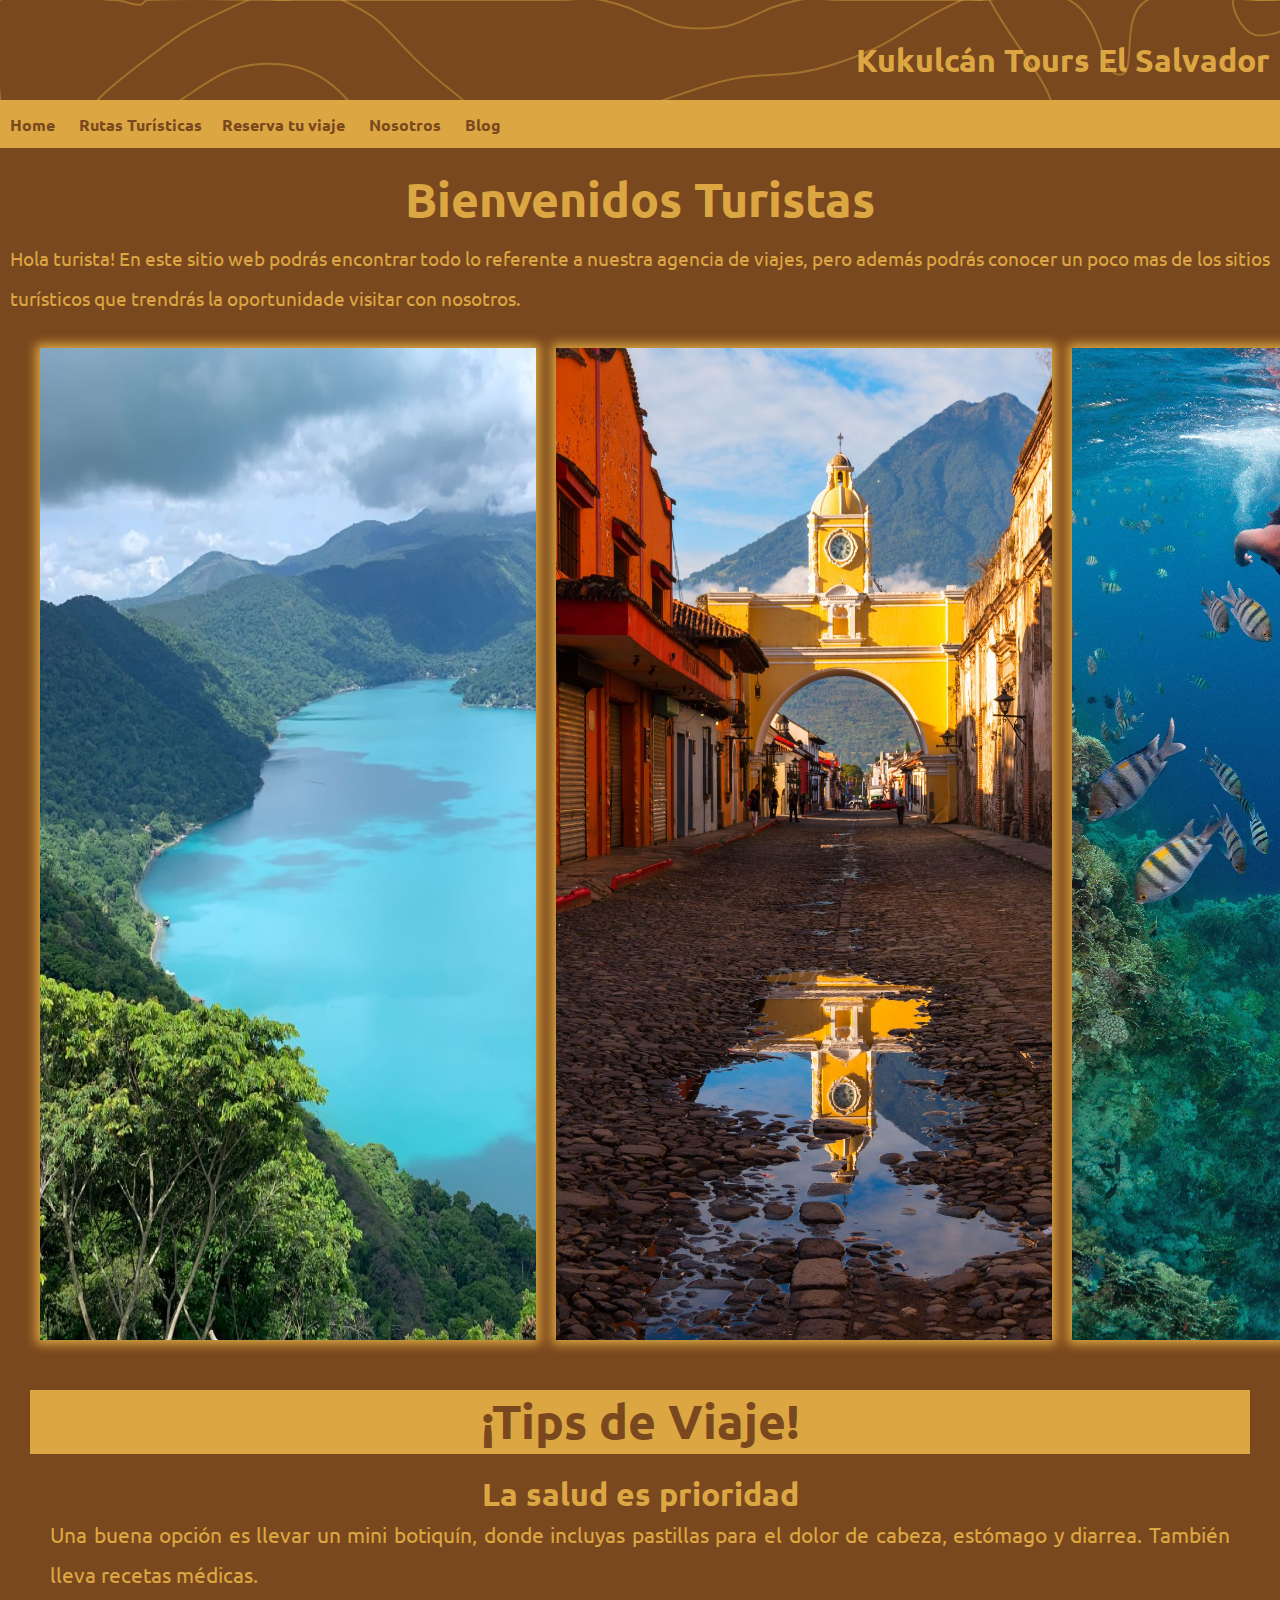
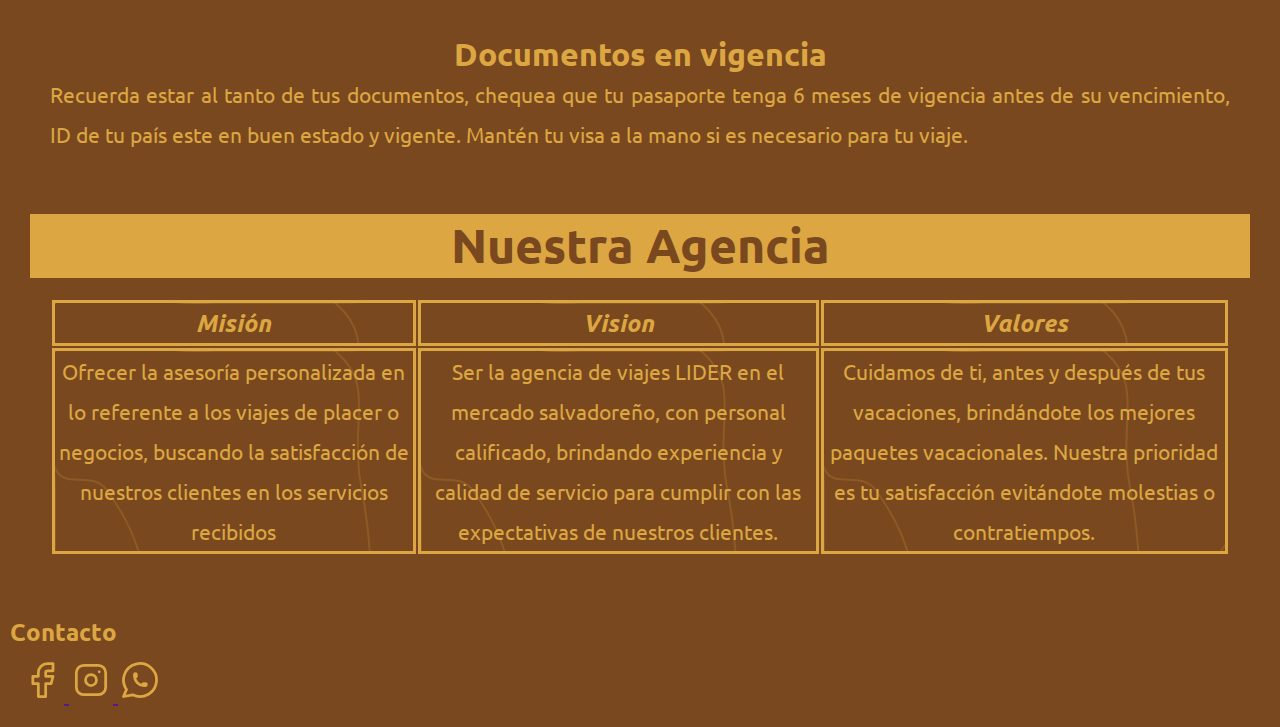
<file: index.html>
<!-- Sitio Web de Agencia de viajes Kukulcán Tours (Tarea)-->
<!DOCTYPE html>
<html lang="en">
<head>
    <meta charset="UTF-8">
    <meta http-equiv="X-UA-Compatible" content="IE=edge">
    <meta name="viewport" content="width=device-width, initial-scale=1.0">
    <title>Kukulcán</title>
    <link rel="shortcut icon" href="./Assets/Logo.png" type="image/x-icon">
    <link rel="stylesheet" href="./Assets/css/estilos.css">
</head>
<body>
    <header>
        <h1>Kukulcán Tours El Salvador</h1>
    </header>
    <nav>    <!--En este menú se encontrará lo principal para que usuario pueda navegar en el sito web y además dentro de este menú se encontrarán otros pequeños menús para facilitar la navegación al usuario-->
        <ul>
            <li>
                <a href="./index.html"> 
                    <span>Home</span>
                    <div class="Liquid"></div>
                </a>
            </li>
            <li>
                <a href="./Rutas-Turísticas.html">Rutas Turísticas</a>
            <li>
                <a href="./Reserva-tu-viaje.html">Reserva tu viaje</a>
            </li>
            <li>
                 <a href="Nosotros.html">Nosotros</a>
            </li>
            <li>
                <a href="./Blog.html">Blog</a>
            </li>
        </ul>
    </nav>
    <main class="homebox"> <!-- Aqui encontraremos información principal como una bienvenida para el turista, misioón, visión y valores de la agencia de viajes, además una pequeña galeria de imagenes con una reseña en ellas, además tendremos un espacio sobre algunos tips que el turísta puede tomar en cuanta en el momento que viaje-->
        <section class="homesection">
            <article>
                <h2>Bienvenidos Turistas</h2>
            </article>
            <article>
                <p>Hola turista! 
                    En este sitio web podrás encontrar todo lo referente a nuestra agencia de viajes, pero además podrás conocer un poco mas de los sitios turísticos que trendrás la oportunidade visitar con nosotros.
                </p>
            </article>
            <article class="homeimg">
                <img class="imgs" src="./Assets/Lago-de-Coatepeque.jpg" alt="Lago de Lago-de-Coatepeque">
                <img class="imgs" src="./Assets/Antigua-Guatemala_.jpg" alt="Antigua-Guatemala">
                <img class="imgs" src="./Assets/Roatan.jpg" alt="Roatan">
            </article>
        <section>
            <article class="tips">
                <h2 class="tittle-tips">¡Tips de Viaje!</h2>
                    <h3 class="tips-sub">La salud es prioridad</h3> 
                        <p class="tipsp">Una buena opción es llevar un mini botiquín, donde incluyas pastillas para el dolor de cabeza, estómago y diarrea. También lleva recetas médicas.</p>
                    <h3 class="tips-sub">Documentos en vigencia</h3>
                        <p class="tipsp">Recuerda estar al tanto de tus documentos, chequea que tu pasaporte tenga 6 meses de vigencia antes de su vencimiento, ID de tu país este en buen estado y vigente. Mantén tu visa a la mano si es necesario para tu viaje.</p>
            </article>
        </section>
        <section>
            <article class="table" >
                <h2 class="tittle-table">Nuestra Agencia</h2>
                <table>
                    <tr class="head-table">
                        <td>Misión</td>
                        <td>Vision</td>
                        <td>Valores</td>
                    </tr>
                    <tr>
                        <td> Ofrecer la asesoría personalizada en lo referente a los viajes de placer o negocios, buscando la satisfacción de nuestros clientes en los servicios recibidos</td>
                        <td>Ser la agencia de viajes LIDER en el mercado salvadoreño, con personal calificado, brindando experiencia y calidad de servicio para cumplir con las expectativas de nuestros clientes.</td>
                        <td>Cuidamos de ti, antes y después de tus vacaciones, brindándote los mejores paquetes vacacionales. Nuestra prioridad es tu satisfacción evitándote molestias o contratiempos.</td>
                    </tr>
                </table>
            </article>
        </section>
        </section>
    </main>
    <footer> <!--En este pie de página se tendrá las redes sociales de la agencia de viajes, ademas información importante de contacto de la agencia de viajes-->
        <div class="footer-container">
            <div class="contacto">
                <h3>Contacto</h3>
                <div class="icons">
                    <a class="iconsimg" href="">
                        <svg xmlns="http://www.w3.org/2000/svg" class="icon icon-tabler icon-tabler-brand-facebook" width="44" height="44" viewBox="0 0 24 24" stroke-width="1.5" stroke="#DCA742" fill="none" stroke-linecap="round" stroke-linejoin="round">
                            <path stroke="none" d="M0 0h24v24H0z" fill="none"/>
                            <path d="M7 10v4h3v7h4v-7h3l1 -4h-4v-2a1 1 0 0 1 1 -1h3v-4h-3a5 5 0 0 0 -5 5v2h-3" />
                          </svg>
                    </a>
                    <a class="iconsimg" href="">
                        <svg xmlns="http://www.w3.org/2000/svg" class="icon icon-tabler icon-tabler-brand-instagram" width="44" height="44" viewBox="0 0 24 24" stroke-width="1.5" stroke="#DCA742" fill="none" stroke-linecap="round" stroke-linejoin="round">
                            <path stroke="none" d="M0 0h24v24H0z" fill="none"/>
                            <rect x="4" y="4" width="16" height="16" rx="4" />
                            <circle cx="12" cy="12" r="3" />
                            <line x1="16.5" y1="7.5" x2="16.5" y2="7.501" />
                          </svg>
                    </a>
                    <a class="iconsimg" href="">
                        <svg xmlns="http://www.w3.org/2000/svg" class="icon icon-tabler icon-tabler-brand-whatsapp" width="44" height="44" viewBox="0 0 24 24" stroke-width="1.5" stroke="#DCA742" fill="none" stroke-linecap="round" stroke-linejoin="round">
                            <path stroke="none" d="M0 0h24v24H0z" fill="none"/>
                            <path d="M3 21l1.65 -3.8a9 9 0 1 1 3.4 2.9l-5.05 .9" />
                            <path d="M9 10a0.5 .5 0 0 0 1 0v-1a0.5 .5 0 0 0 -1 0v1a5 5 0 0 0 5 5h1a0.5 .5 0 0 0 0 -1h-1a0.5 .5 0 0 0 0 1" />
                          </svg>
                        <path d="M9 10a0.5 .5 0 0 0 1 0v-1a0.5 .5 0 0 0 -1 0v1a5 5 0 0 0 5 5h1a0.5 .5 0 0 0 0 -1h-1a0.5 .5 0 0 0 0 1" />
                        </svg>
                    </a>
                </div>
            </div>
        </div>  
    </footer>
</body>
</html>
</file>
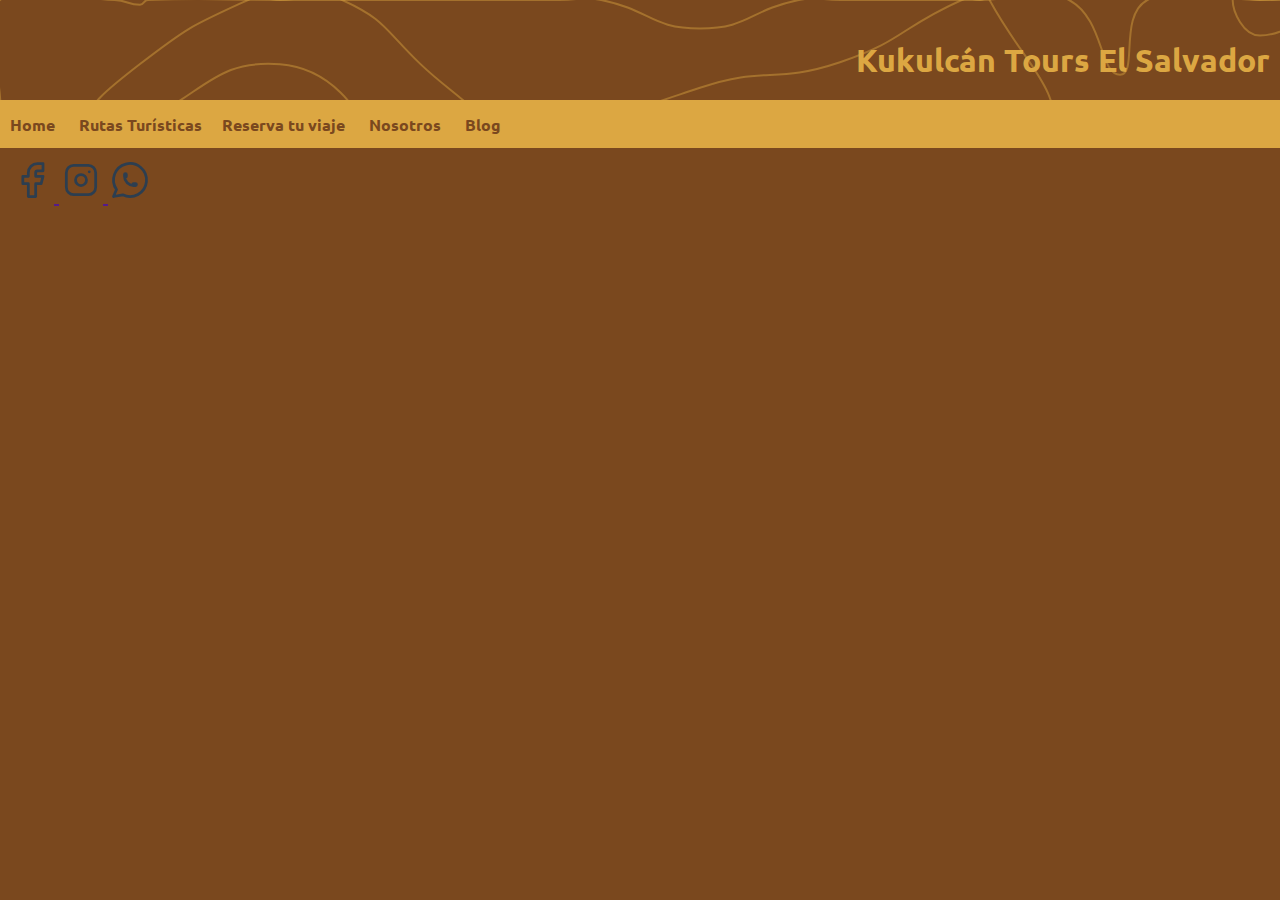
<file: Blog.html>
<!DOCTYPE html>
<html lang="en">
<head>
    <meta charset="UTF-8">
    <meta http-equiv="X-UA-Compatible" content="IE=edge">
    <meta name="viewport" content="width=device-width, initial-scale=1.0">
    <title>Kukulcán</title>
    <link rel="shortcut icon" href="./Assets/Logo.png" type="image/x-icon">
    <link rel="stylesheet" href="./Assets/css/estilos.css">
</head>
<body>
    <header>
        <h1>Kukulcán Tours El Salvador</h1>
    </header>
    <nav>    <!--En este menú se encontrará lo principal para que usuario pueda navegar en el sito web y además dentro de este menú se encontrarán otros pequeños menús para facilitar la navegación al usuario-->
        <ul>
            <li>
                <a href="./index.html">Home</a>
            </li>
            <li>
                <a href="./Rutas-Turísticas.html">Rutas Turísticas</a> 
            <li>
                <a href="./Reserva-tu-viaje.html">Reserva tu viaje</a> 
            </li>
            <li>
                 <a href="Nosotros.html">Nosotros</a>
            </li>
            <li>
                <a href="./Blog.html">Blog</a>
            </li>
        </ul>
    </nav>
    <main>

    </main>
    <footer> <!--En este pie de página se tendrá las redes sociales de la agencia de viajes, ademas información importante de contacto de la agencia de viajes-->
        <div class="footer-container">
            <div class="info">
                <a href="">
                    <svg xmlns="http://www.w3.org/2000/svg" class="icon icon-tabler icon-tabler-brand-facebook" width="44" height="44" viewBox="0 0 24 24" stroke-width="1.5" stroke="#2c3e50" fill="none" stroke-linecap="round" stroke-linejoin="round">
                        <path stroke="none" d="M0 0h24v24H0z" fill="none"/>
                        <path d="M7 10v4h3v7h4v-7h3l1 -4h-4v-2a1 1 0 0 1 1 -1h3v-4h-3a5 5 0 0 0 -5 5v2h-3" />
                      </svg>
                </a>
                <a href="">
                    <svg xmlns="http://www.w3.org/2000/svg" class="icon icon-tabler icon-tabler-brand-instagram" width="44" height="44" viewBox="0 0 24 24" stroke-width="1.5" stroke="#2c3e50" fill="none" stroke-linecap="round" stroke-linejoin="round">
                        <path stroke="none" d="M0 0h24v24H0z" fill="none"/>
                        <rect x="4" y="4" width="16" height="16" rx="4" />
                        <circle cx="12" cy="12" r="3" />
                        <line x1="16.5" y1="7.5" x2="16.5" y2="7.501" />
                      </svg>
                </a>
                <a href="">
                    <svg xmlns="http://www.w3.org/2000/svg" class="icon icon-tabler icon-tabler-brand-whatsapp" width="44" height="44" viewBox="0 0 24 24" stroke-width="1.5" stroke="#2c3e50" fill="none" stroke-linecap="round" stroke-linejoin="round">
                        <path stroke="none" d="M0 0h24v24H0z" fill="none"/>
                        <path d="M3 21l1.65 -3.8a9 9 0 1 1 3.4 2.9l-5.05 .9" />
                        <path d="M9 10a0.5 .5 0 0 0 1 0v-1a0.5 .5 0 0 0 -1 0v1a5 5 0 0 0 5 5h1a0.5 .5 0 0 0 0 -1h-1a0.5 .5 0 0 0 0 1" />
                      </svg>
                </a>
            </div>
        </div>
    </footer>
</body>
</html>
</file>
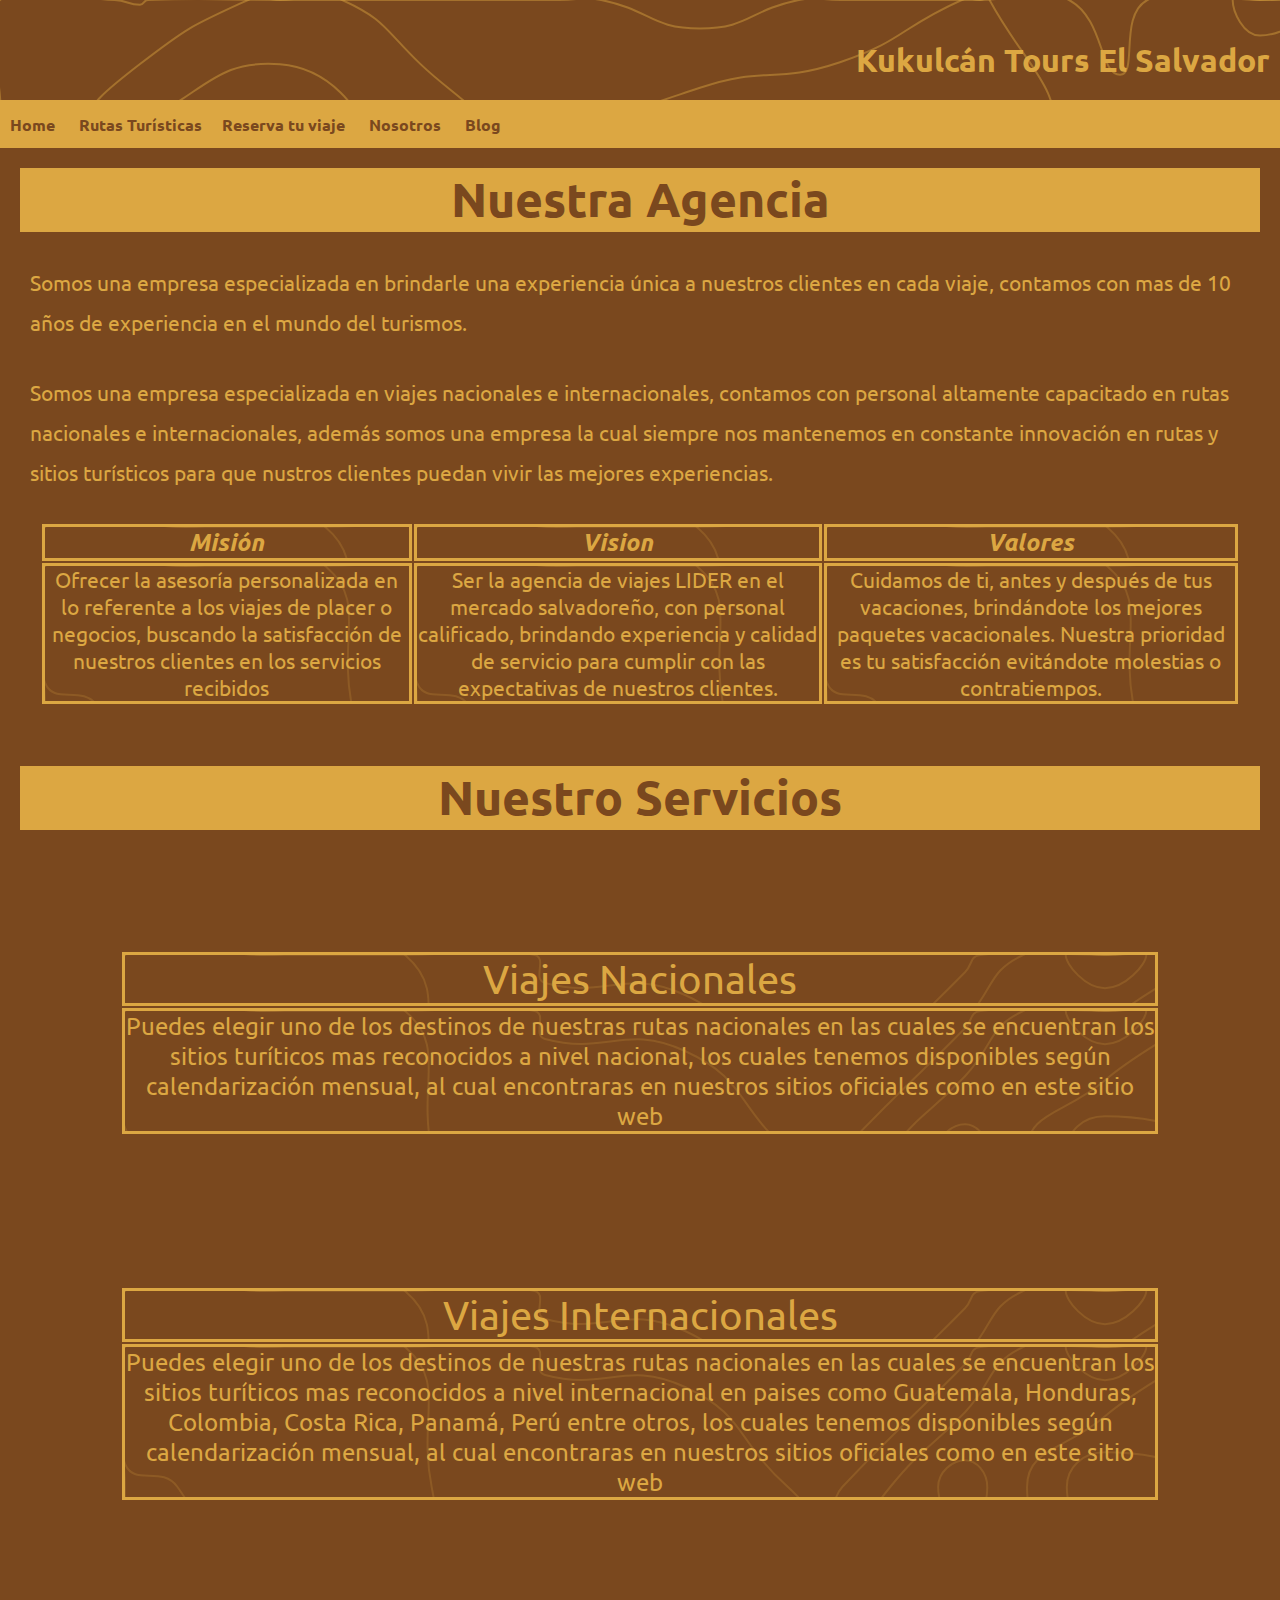
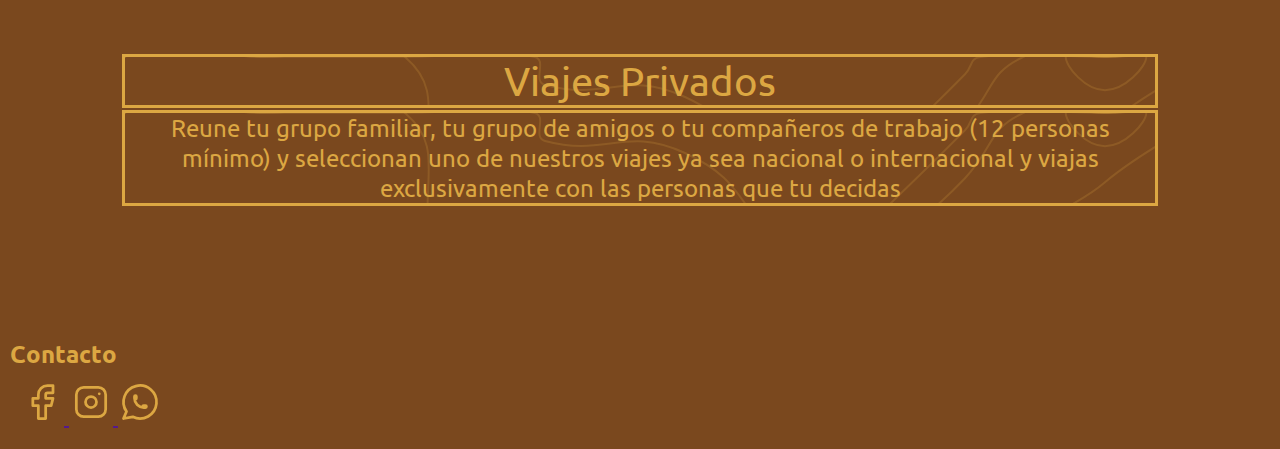
<file: Nosotros.html>
<!DOCTYPE html>
<html lang="en">
<head>
    <meta charset="UTF-8">
    <meta http-equiv="X-UA-Compatible" content="IE=edge">
    <meta name="viewport" content="width=device-width, initial-scale=1.0">
    <title>Kukulcán</title>
    <link rel="shortcut icon" href="./Assets/Logo.png" type="image/x-icon">
    <link rel="stylesheet" href="./Assets/css/estilos.css">
</head>
<body>
    <header>
        <h1>Kukulcán Tours El Salvador</h1>
    </header>
    <nav>    <!--En este menú se encontrará lo principal para que usuario pueda navegar en el sito web y además dentro de este menú se encontrarán otros pequeños menús para facilitar la navegación al usuario-->
        <ul>
            <li>
                <a href="./index.html">Home</a>
            </li>
            <li>
                <a href="./Rutas-Turísticas.html">Rutas Turísticas</a> 
            <li>
                <a href="./Reserva-tu-viaje.html">Reserva tu viaje</a> 
            </li>
            <li>
                 <a href="Nosotros.html">Nosotros</a>
            </li>
            <li>
                <a href="./Blog.html">Blog</a>
            </li>
        </ul>
    </nav>
    <main>
        <section>
            <article class="table" >
                <h2 class="tittle-table">Nuestra Agencia</h2>
                <p class="somos">Somos una empresa especializada en brindarle una experiencia única a nuestros clientes en cada viaje, contamos con mas de 10 años de experiencia en el mundo del turismos. 
                </p>
                <p class="somos">Somos una empresa especializada en viajes nacionales e internacionales, contamos con personal altamente capacitado en rutas nacionales e internacionales, además somos una empresa la cual siempre nos mantenemos en constante innovación en rutas y sitios turísticos para que nustros clientes puedan vivir las mejores experiencias.
                </p>
                <table>
                    <tr class="head-table">
                        <td>Misión</td>
                        <td>Vision</td>
                        <td>Valores</td>
                    </tr>
                    <tr class="tablec">
                        <td> Ofrecer la asesoría personalizada en lo referente a los viajes de placer o negocios, buscando la satisfacción de nuestros clientes en los servicios recibidos</td>
                        <td>Ser la agencia de viajes LIDER en el mercado salvadoreño, con personal calificado, brindando experiencia y calidad de servicio para cumplir con las expectativas de nuestros clientes.</td>
                        <td>Cuidamos de ti, antes y después de tus vacaciones, brindándote los mejores paquetes vacacionales. Nuestra prioridad es tu satisfacción evitándote molestias o contratiempos.</td>
                    </tr>
                </table>
            </article>
        </section>
        <section>
            <article>
                <h2 class="tittle-servicios"> Nuestro Servicios</h2> 
                <table class="sert">
                    <tr class="sertable">
                        <td>Viajes Nacionales</td>
                    </tr>
                    <tr class="tables">
                        <td> Puedes elegir uno de los destinos de nuestras rutas nacionales en las cuales se encuentran los sitios turíticos  mas reconocidos a nivel nacional, los cuales tenemos disponibles según calendarización mensual, al cual encontraras en nuestros sitios oficiales como en este sitio web</td>
                    </tr>
                </table>
                <table class="sert">
                    <tr class="sertable">
                        <td>Viajes Internacionales</td>
                    </tr>
                    <tr class="tables">
                        <td>Puedes elegir uno de los destinos de nuestras rutas nacionales en las cuales se encuentran los sitios turíticos  mas reconocidos a nivel internacional en paises como Guatemala, Honduras, Colombia, Costa Rica, Panamá, Perú entre otros, los cuales tenemos disponibles según calendarización mensual, al cual encontraras en nuestros sitios oficiales como en este sitio web</td>
                    </tr> 
                </table>
                <table class="sert">
                    <tr class="sertable">
                        <td>Viajes Privados</td>
                    </tr>
                    <tr class="tables">
                        <td>Reune tu grupo familiar, tu grupo de amigos o tu compañeros de trabajo (12 personas mínimo) y seleccionan uno de nuestros viajes ya sea nacional o internacional y viajas exclusivamente con las personas que tu decidas</td>
                    </tr>
                </table>
            </article>
        </section>
    </main>
    <footer> <!--En este pie de página se tendrá las redes sociales de la agencia de viajes, ademas información importante de contacto de la agencia de viajes-->
        <div class="footer-container">
            <div class="contacto">
                <h3>Contacto</h3>
                <div class="icons">
                    <a class="iconsimg" href="">
                        <svg xmlns="http://www.w3.org/2000/svg" class="icon icon-tabler icon-tabler-brand-facebook" width="44" height="44" viewBox="0 0 24 24" stroke-width="1.5" stroke="#DCA742" fill="none" stroke-linecap="round" stroke-linejoin="round">
                            <path stroke="none" d="M0 0h24v24H0z" fill="none"/>
                            <path d="M7 10v4h3v7h4v-7h3l1 -4h-4v-2a1 1 0 0 1 1 -1h3v-4h-3a5 5 0 0 0 -5 5v2h-3" />
                          </svg>
                    </a>
                    <a class="iconsimg" href="">
                        <svg xmlns="http://www.w3.org/2000/svg" class="icon icon-tabler icon-tabler-brand-instagram" width="44" height="44" viewBox="0 0 24 24" stroke-width="1.5" stroke="#DCA742" fill="none" stroke-linecap="round" stroke-linejoin="round">
                            <path stroke="none" d="M0 0h24v24H0z" fill="none"/>
                            <rect x="4" y="4" width="16" height="16" rx="4" />
                            <circle cx="12" cy="12" r="3" />
                            <line x1="16.5" y1="7.5" x2="16.5" y2="7.501" />
                          </svg>
                    </a>
                    <a class="iconsimg" href="">
                        <svg xmlns="http://www.w3.org/2000/svg" class="icon icon-tabler icon-tabler-brand-whatsapp" width="44" height="44" viewBox="0 0 24 24" stroke-width="1.5" stroke="#DCA742" fill="none" stroke-linecap="round" stroke-linejoin="round">
                            <path stroke="none" d="M0 0h24v24H0z" fill="none"/>
                            <path d="M3 21l1.65 -3.8a9 9 0 1 1 3.4 2.9l-5.05 .9" />
                            <path d="M9 10a0.5 .5 0 0 0 1 0v-1a0.5 .5 0 0 0 -1 0v1a5 5 0 0 0 5 5h1a0.5 .5 0 0 0 0 -1h-1a0.5 .5 0 0 0 0 1" />
                          </svg>
                        <path d="M9 10a0.5 .5 0 0 0 1 0v-1a0.5 .5 0 0 0 -1 0v1a5 5 0 0 0 5 5h1a0.5 .5 0 0 0 0 -1h-1a0.5 .5 0 0 0 0 1" />
                        </svg>
                    </a>
                </div>
            </div>
        </div>  
    </footer>
</body>
</html>
</file>
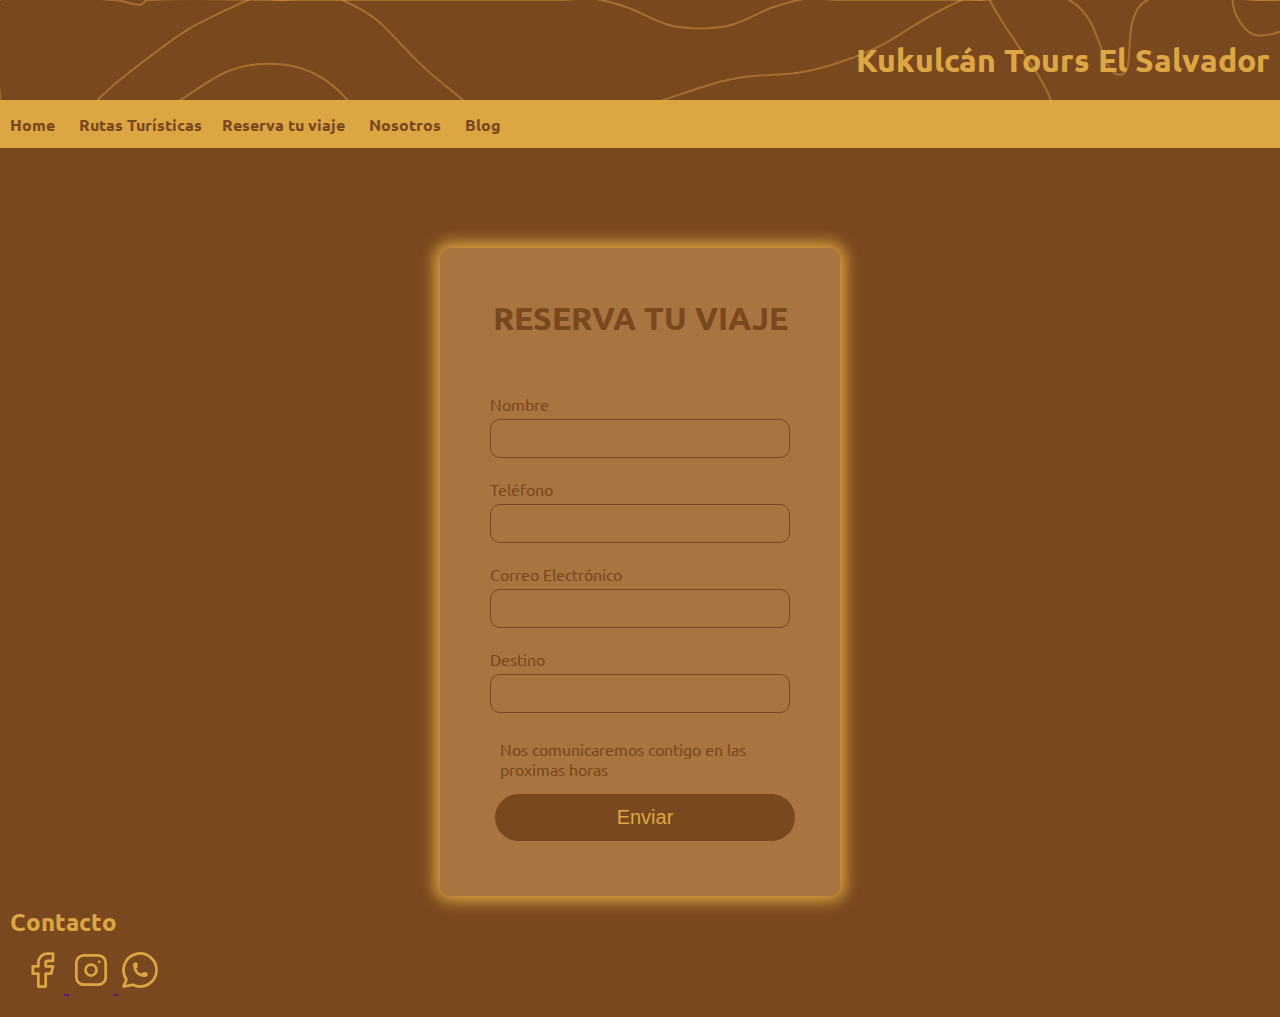
<file: Reserva-tu-viaje.html>
<!DOCTYPE html>
<html lang="en">
<head>
    <meta charset="UTF-8">
    <meta http-equiv="X-UA-Compatible" content="IE=edge">
    <meta name="viewport" content="width=device-width, initial-scale=1.0">
    <title>Kukulcán</title>
    <link rel="shortcut icon" href="./Assets/Logo.png" type="image/x-icon">
    <link rel="stylesheet" href="./Assets/css/estilos.css">
</head>
<body>
    <header>
        <h1>Kukulcán Tours El Salvador</h1>
    </header>
    <nav>    <!--En este menú se encontrará lo principal para que usuario pueda navegar en el sito web y además dentro de este menú se encontrarán otros pequeños menús para facilitar la navegación al usuario-->
        <ul>
            <li>
                <a href="./index.html">Home</a>
            </li>
            <li>
                <a href="./Rutas-Turísticas.html">Rutas Turísticas</a> 
            <li>
                <a href="./Reserva-tu-viaje.html">Reserva tu viaje</a> 
            </li>
            <li>
                 <a href="Nosotros.html">Nosotros</a>
            </li>
            <li>
                <a href="./Blog.html">Blog</a>
            </li>
        </ul>
    </nav>
    <main>
        <form class="form">
            <h3 class="form-tittle">RESERVA TU VIAJE</h3>
            <label class="name">Nombre</label>
            <input class="datos" type="text" name="Nombre" id="Nombre">
            <label class="name">Teléfono</label>
            <input class="datos" type="tel" name="Nombre" id="Nombre">
            <label class="name">Correo Electrónico</label>
            <input class="datos" type="email" name="Nombre" id="Nombre">
            <label class="name">Destino</label>
            <input class="datos" type="text" name="Nombre" id="Nombre">
            <p>Nos comunicaremos contigo en las proximas horas</p>
            <button class="button">Enviar</button>
        </form>
    </main>
    <footer> <!--En este pie de página se tendrá las redes sociales de la agencia de viajes, ademas información importante de contacto de la agencia de viajes-->
        <div class="footer-container">
            <div class="contacto">
                <h3>Contacto</h3>
                <div class="icons">
                    <a class="iconsimg" href="">
                        <svg xmlns="http://www.w3.org/2000/svg" class="icon icon-tabler icon-tabler-brand-facebook" width="44" height="44" viewBox="0 0 24 24" stroke-width="1.5" stroke="#DCA742" fill="none" stroke-linecap="round" stroke-linejoin="round">
                            <path stroke="none" d="M0 0h24v24H0z" fill="none"/>
                            <path d="M7 10v4h3v7h4v-7h3l1 -4h-4v-2a1 1 0 0 1 1 -1h3v-4h-3a5 5 0 0 0 -5 5v2h-3" />
                          </svg>
                    </a>
                    <a class="iconsimg" href="">
                        <svg xmlns="http://www.w3.org/2000/svg" class="icon icon-tabler icon-tabler-brand-instagram" width="44" height="44" viewBox="0 0 24 24" stroke-width="1.5" stroke="#DCA742" fill="none" stroke-linecap="round" stroke-linejoin="round">
                            <path stroke="none" d="M0 0h24v24H0z" fill="none"/>
                            <rect x="4" y="4" width="16" height="16" rx="4" />
                            <circle cx="12" cy="12" r="3" />
                            <line x1="16.5" y1="7.5" x2="16.5" y2="7.501" />
                          </svg>
                    </a>
                    <a class="iconsimg" href="">
                        <svg xmlns="http://www.w3.org/2000/svg" class="icon icon-tabler icon-tabler-brand-whatsapp" width="44" height="44" viewBox="0 0 24 24" stroke-width="1.5" stroke="#DCA742" fill="none" stroke-linecap="round" stroke-linejoin="round">
                            <path stroke="none" d="M0 0h24v24H0z" fill="none"/>
                            <path d="M3 21l1.65 -3.8a9 9 0 1 1 3.4 2.9l-5.05 .9" />
                            <path d="M9 10a0.5 .5 0 0 0 1 0v-1a0.5 .5 0 0 0 -1 0v1a5 5 0 0 0 5 5h1a0.5 .5 0 0 0 0 -1h-1a0.5 .5 0 0 0 0 1" />
                          </svg>
                        <path d="M9 10a0.5 .5 0 0 0 1 0v-1a0.5 .5 0 0 0 -1 0v1a5 5 0 0 0 5 5h1a0.5 .5 0 0 0 0 -1h-1a0.5 .5 0 0 0 0 1" />
                        </svg>
                    </a>
                </div>
            </div>
        </div>  
    </footer>
</body>
</html>
</file>
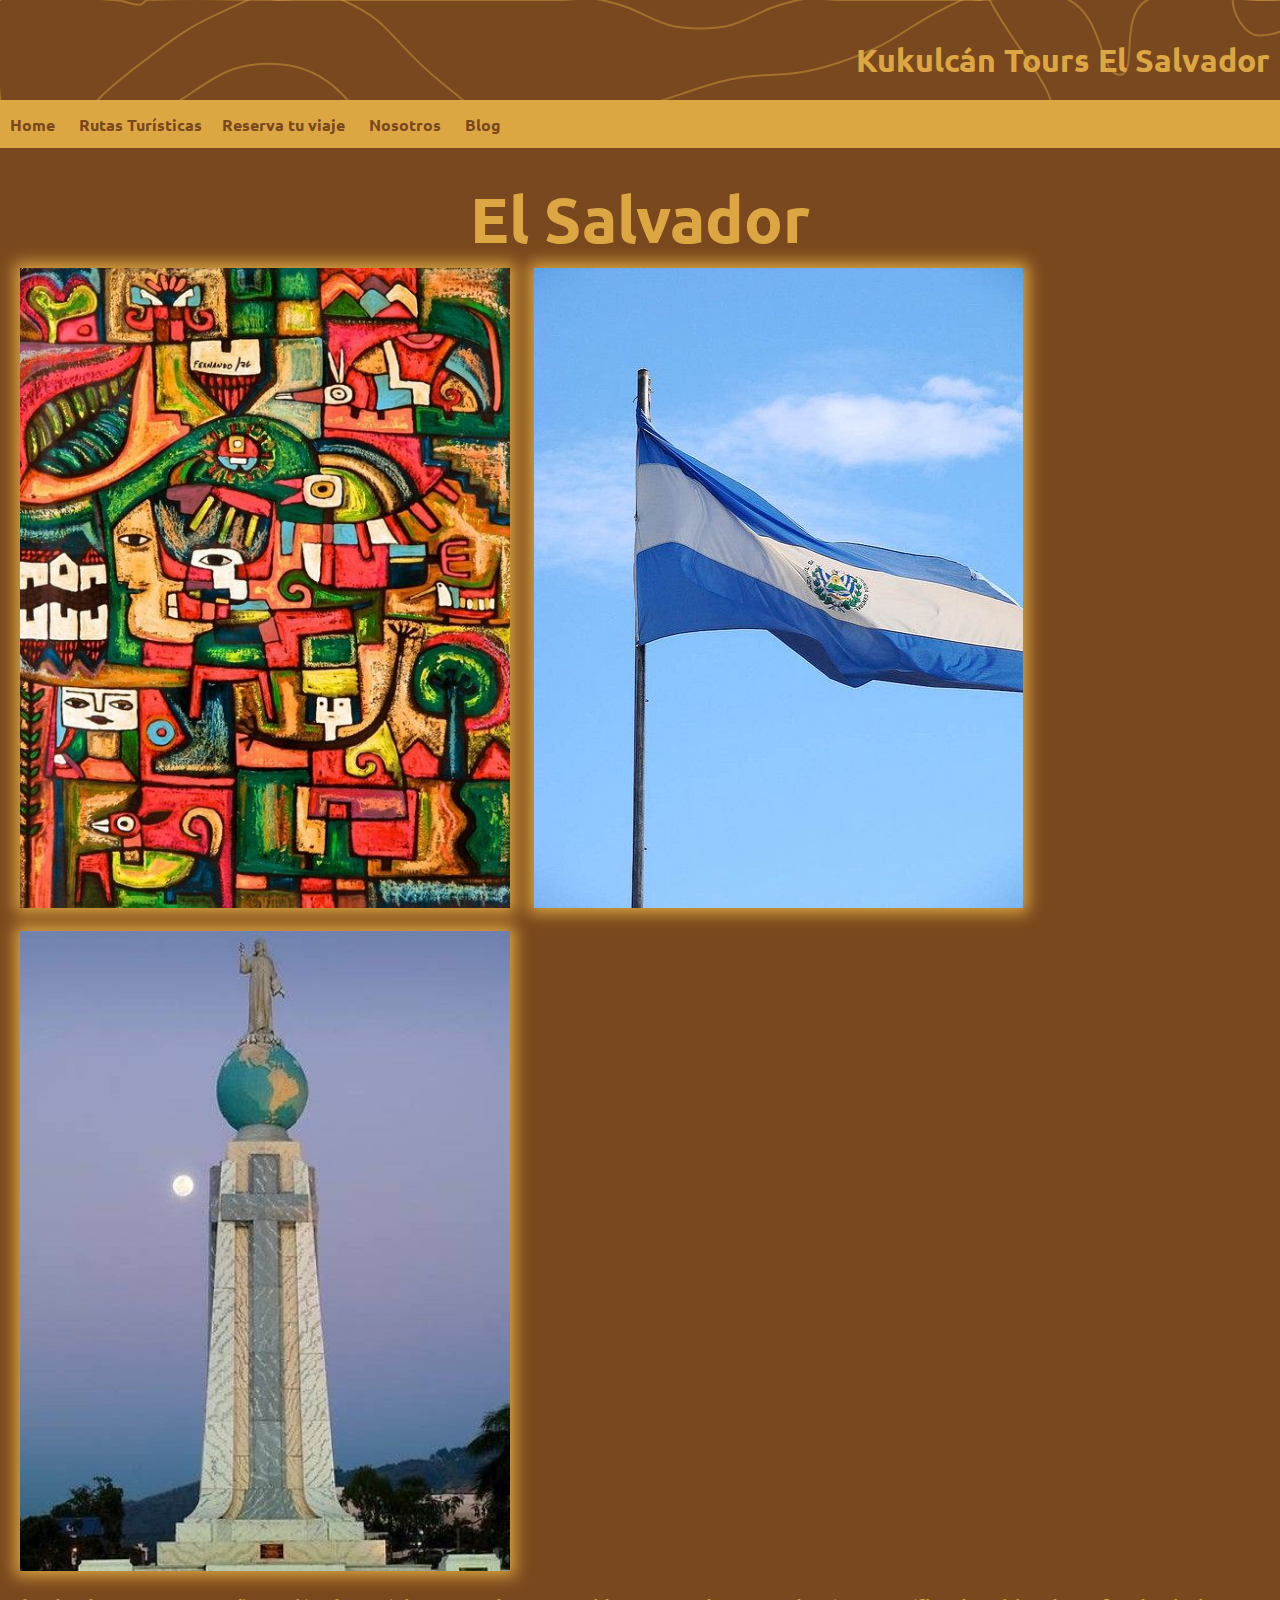
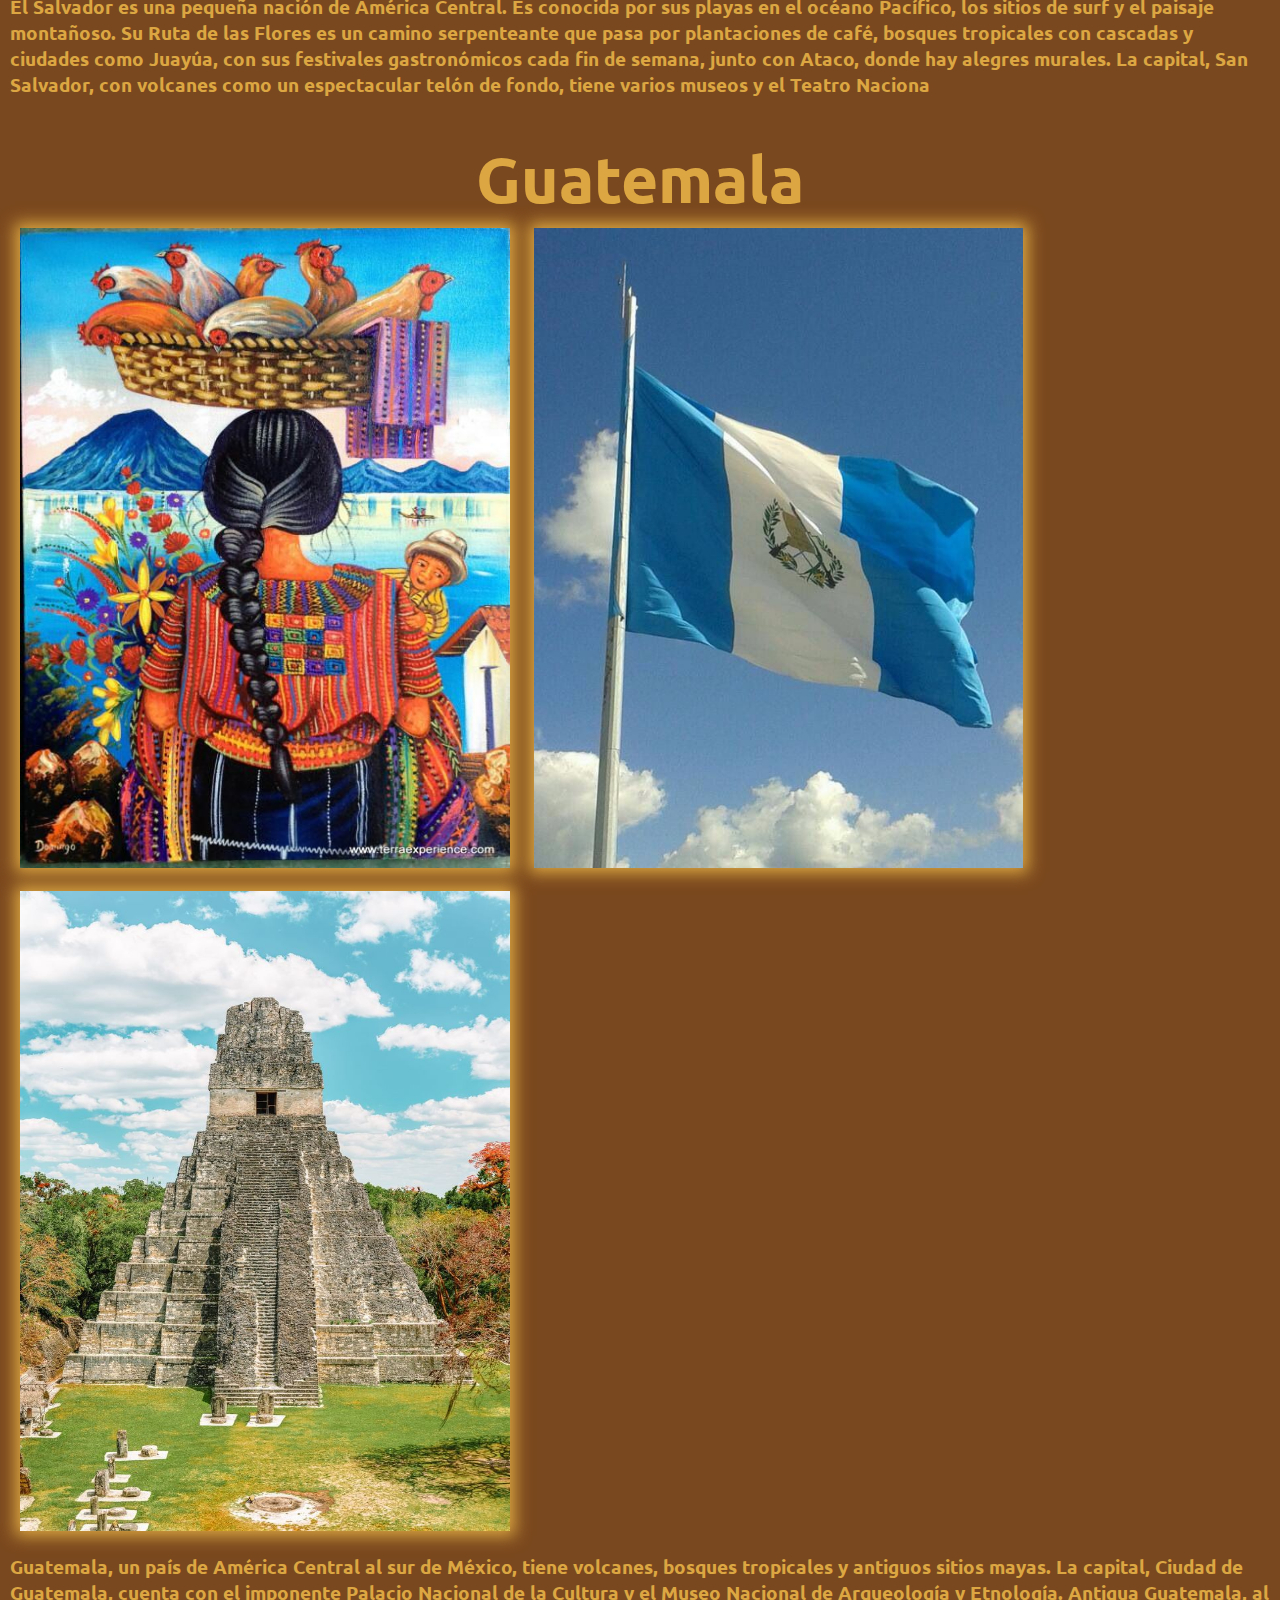
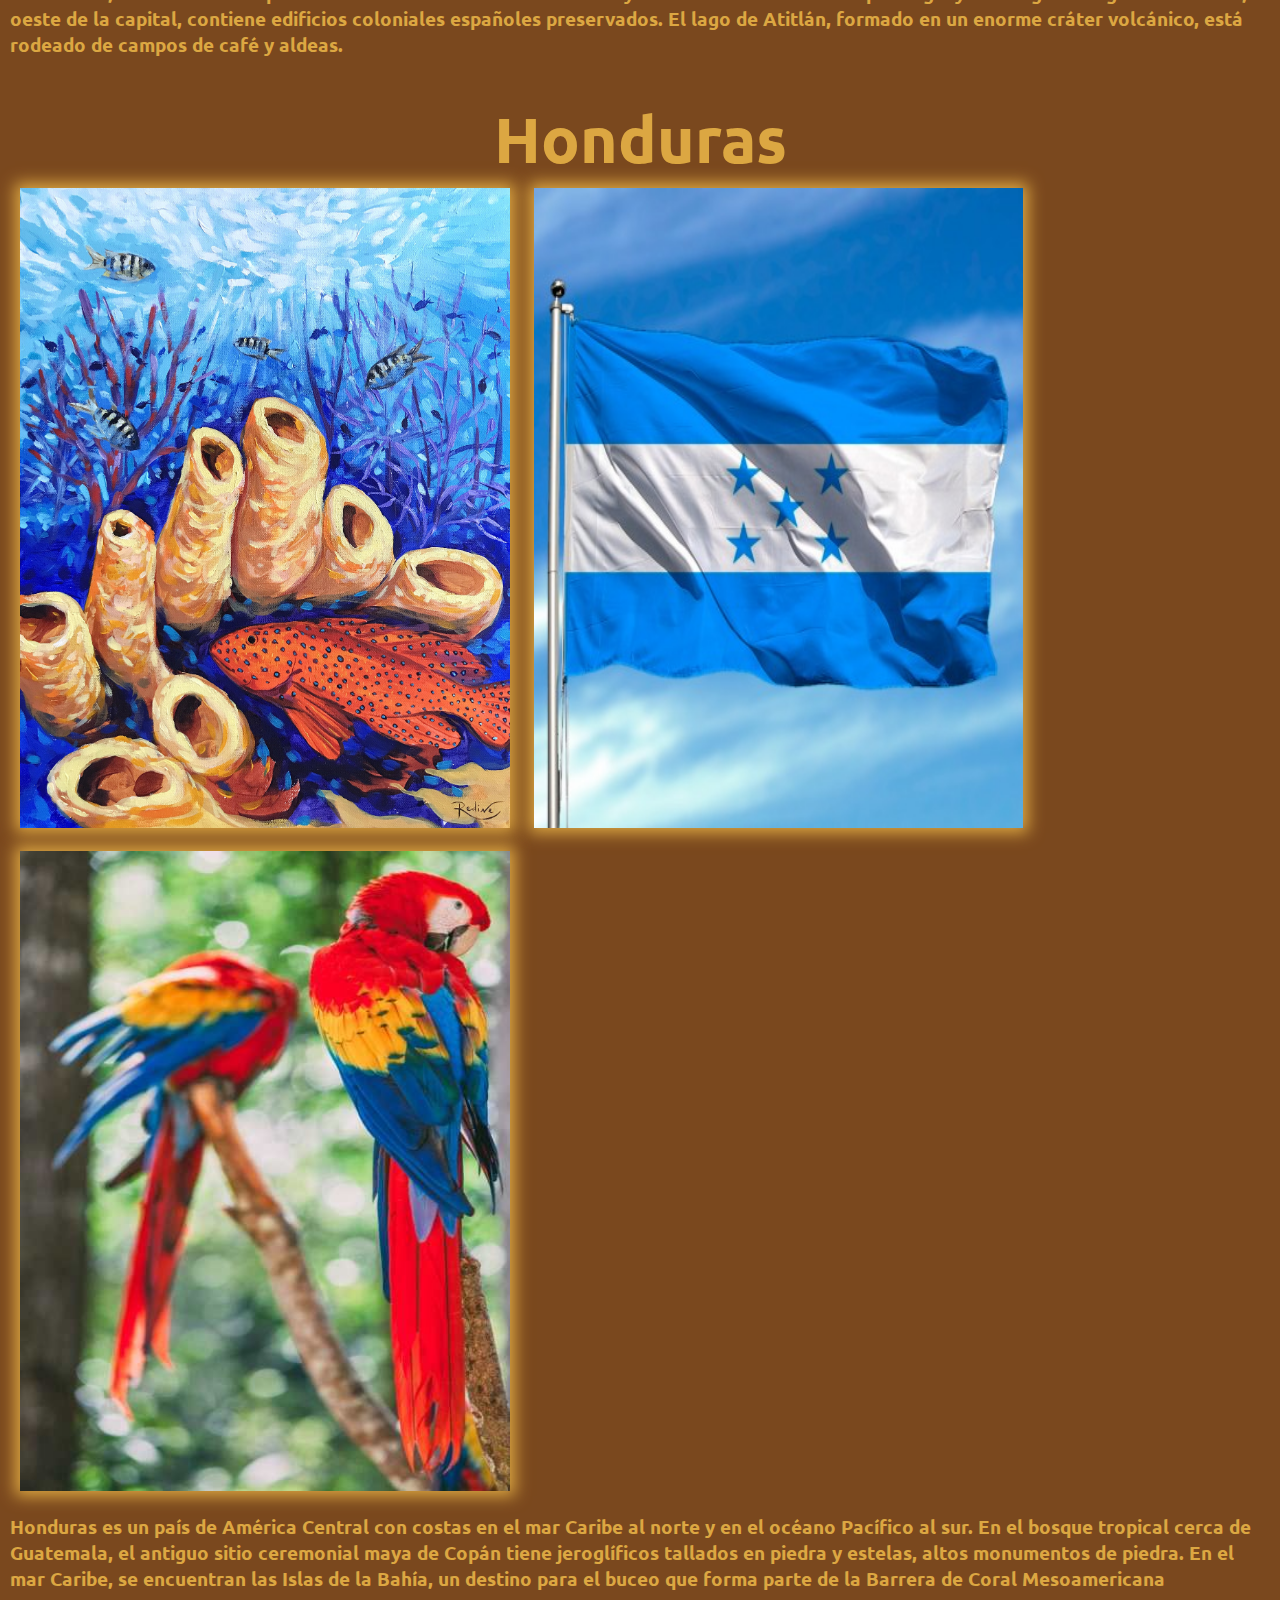
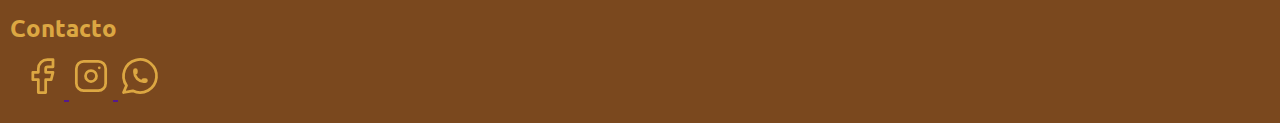
<file: Rutas-Turísticas.html>
<!DOCTYPE html>
<html lang="en">
<head>
    <meta charset="UTF-8">
    <meta http-equiv="X-UA-Compatible" content="IE=edge">
    <meta name="viewport" content="width=device-width, initial-scale=1.0">
    <title>Kukulcán</title>
    <link rel="shortcut icon" href="./Assets/Logo.png" type="image/x-icon">
    <link rel="stylesheet" href="./Assets/css/estilos.css">
</head>
<body>
    <header>
        <h1>Kukulcán Tours El Salvador</h1>
    </header>
    <nav>    <!--En este menú se encontrará lo principal para que usuario pueda navegar en el sito web y además dentro de este menú se encontrarán otros pequeños menús para facilitar la navegación al usuario-->
        <ul>
            <li>
                <a href="./index.html">Home</a>
            </li>
            <li>
                <a href="./Rutas-Turísticas.html">Rutas Turísticas</a> 
            <li>
                <a href="./Reserva-tu-viaje.html">Reserva tu viaje</a> 
            </li>
            <li>
                 <a href="Nosotros.html">Nosotros</a>
            </li>
            <li>
                <a href="./Blog.html">Blog</a>
            </li>
        </ul>
    </nav>
    <main>
        <section>
            <article class="portadas es">
                <h2 class="tittletrip">El Salvador</h2>
                <img class="imgpaises" src="./Assets/El-Salvador-portada.jpg" alt="ElSalvador">
                <img class="imgpaises" src="./Assets/ES-1.jpg" alt="ES1">
                <img class="imgpaises"  src="./Assets/ES-2.jpg" alt="ES2">
                <p class="ppais">El Salvador es una pequeña nación de América Central. Es conocida por sus playas en el océano Pacífico, los sitios de surf y el paisaje montañoso. Su Ruta de las Flores es un camino serpenteante que pasa por plantaciones de café, bosques tropicales con cascadas y ciudades como Juayúa, con sus festivales gastronómicos cada fin de semana, junto con Ataco, donde hay alegres murales. La capital, San Salvador, con volcanes como un espectacular telón de fondo, tiene varios museos y el Teatro Naciona</p>
            </article>
            <article class="portadas gt">
                <h2 class="tittletrip">Guatemala</h2>
                <img class="imgpaisgt" src="./Assets/Guatemala-portada.jpg" alt="Guatemala">
                <img class="imgpaisgt" src="./Assets/GT-1.jpg" alt="GT-1">
                <img class="imgpaisgt" src="./Assets/GT-2.jpg" alt="GT-2">
                <p class="ppais">Guatemala, un país de América Central al sur de México, tiene volcanes, bosques tropicales y antiguos sitios mayas. La capital, Ciudad de Guatemala, cuenta con el imponente Palacio Nacional de la Cultura y el Museo Nacional de Arqueología y Etnología. Antigua Guatemala, al oeste de la capital, contiene edificios coloniales españoles preservados. El lago de Atitlán, formado en un enorme cráter volcánico, está rodeado de campos de café y aldeas.</p>
            </article>
            <article class="portadas hn">
                <h2 class="tittletrip">Honduras</h2>
                <img class="imgpaishn" src="./Assets/Honduras-portada.jpg" alt="Honduras">
                <img class="imgpaishn" src="./Assets/HN-1.jpg" alt="HN-1">
                <img class="imgpaishn" src="./Assets/HN-2.jpg" alt="HN-2">
                <p class="ppais">Honduras es un país de América Central con costas en el mar Caribe al norte y en el océano Pacífico al sur. En el bosque tropical cerca de Guatemala, el antiguo sitio ceremonial maya de Copán tiene jeroglíficos tallados en piedra y estelas, altos monumentos de piedra. En el mar Caribe, se encuentran las Islas de la Bahía, un destino para el buceo que forma parte de la Barrera de Coral Mesoamericana</p>
            </article>
                
            
        </section>
    </main>
    <footer> <!--En este pie de página se tendrá las redes sociales de la agencia de viajes, ademas información importante de contacto de la agencia de viajes-->
        <div class="footer-container">
            <div class="contacto">
                <h3>Contacto</h3>
                <div class="icons">
                    <a class="iconsimg" href="">
                        <svg xmlns="http://www.w3.org/2000/svg" class="icon icon-tabler icon-tabler-brand-facebook" width="44" height="44" viewBox="0 0 24 24" stroke-width="1.5" stroke="#DCA742" fill="none" stroke-linecap="round" stroke-linejoin="round">
                            <path stroke="none" d="M0 0h24v24H0z" fill="none"/>
                            <path d="M7 10v4h3v7h4v-7h3l1 -4h-4v-2a1 1 0 0 1 1 -1h3v-4h-3a5 5 0 0 0 -5 5v2h-3" />
                          </svg>
                    </a>
                    <a class="iconsimg" href="">
                        <svg xmlns="http://www.w3.org/2000/svg" class="icon icon-tabler icon-tabler-brand-instagram" width="44" height="44" viewBox="0 0 24 24" stroke-width="1.5" stroke="#DCA742" fill="none" stroke-linecap="round" stroke-linejoin="round">
                            <path stroke="none" d="M0 0h24v24H0z" fill="none"/>
                            <rect x="4" y="4" width="16" height="16" rx="4" />
                            <circle cx="12" cy="12" r="3" />
                            <line x1="16.5" y1="7.5" x2="16.5" y2="7.501" />
                          </svg>
                    </a>
                    <a class="iconsimg" href="">
                        <svg xmlns="http://www.w3.org/2000/svg" class="icon icon-tabler icon-tabler-brand-whatsapp" width="44" height="44" viewBox="0 0 24 24" stroke-width="1.5" stroke="#DCA742" fill="none" stroke-linecap="round" stroke-linejoin="round">
                            <path stroke="none" d="M0 0h24v24H0z" fill="none"/>
                            <path d="M3 21l1.65 -3.8a9 9 0 1 1 3.4 2.9l-5.05 .9" />
                            <path d="M9 10a0.5 .5 0 0 0 1 0v-1a0.5 .5 0 0 0 -1 0v1a5 5 0 0 0 5 5h1a0.5 .5 0 0 0 0 -1h-1a0.5 .5 0 0 0 0 1" />
                          </svg>
                        <path d="M9 10a0.5 .5 0 0 0 1 0v-1a0.5 .5 0 0 0 -1 0v1a5 5 0 0 0 5 5h1a0.5 .5 0 0 0 0 -1h-1a0.5 .5 0 0 0 0 1" />
                        </svg>
                    </a>
                </div>
            </div>
        </div>  
    </footer>
</body>
</html>
</file>
<file: Assets/css/estilos.css>
@import url('https://fonts.googleapis.com/css2?family=Edu+NSW+ACT+Foundation:wght@700&family=Ubuntu:wght@500&display=swap');
*{
   margin: 0;
   padding: 0; 
   box-sizing: border-box;
}
body{
    font-family: 'Ubuntu', sans-serif;
    background-color: #7A481E;
     } 
     header{
      background-image: url("data:image/svg+xml,%3csvg xmlns='http://www.w3.org/2000/svg' version='1.1' xmlns:xlink='http://www.w3.org/1999/xlink' xmlns:svgjs='http://svgjs.com/svgjs' width='1440' height='560' preserveAspectRatio='none' viewBox='0 0 1440 560'%3e%3cg mask='url(%26quot%3b%23SvgjsMask1019%26quot%3b)' fill='none'%3e%3crect width='1440' height='560' x='0' y='0' fill='rgba(122%2c 72%2c 30%2c 1)' data-darkreader-inline-fill='' style='--darkreader-inline-fill:%23623a18%3b'%3e%3c/rect%3e%3cpath d='M9.18 140C9.18 119.21 1.43 118.79 0 96.92C-3.16 48.79 -26.25 22.21 0 0C31.02 -26.25 57.45 -1.94 114.55 0C127.45 0.44 127.7 4.75 140 4.75C144.42 4.75 143.39 0.16 148 0C213.39 -2.22 214 0 280 0C350 0 350 0 420 0C490 0 490 0 560 0C580.59 0 581.16 -4.07 601.18 0C651.16 10.16 650.59 28.47 700 28.47C749.41 28.47 748.84 10.16 798.82 0C818.84 -4.07 819.41 0 840 0C910 0 910 0 980 0C1024.55 0 1034.34 -18.53 1069.09 0C1104.34 18.8 1099.19 74.67 1120 74.67C1138.31 74.67 1118.36 15.45 1147.32 0C1188.36 -21.89 1203.66 0 1260 0C1330 0 1330 0 1400 0C1470 0 1505 -35 1540 0C1575 35 1540 70 1540 140C1540 210 1540 210 1540 280C1540 350 1540 350 1540 420C1540 490 1575 525 1540 560C1505 595 1470 560 1400 560C1330 560 1330 560 1260 560C1190 560 1190 560 1120 560C1097.36 560 1096.42 565.31 1074.71 560C1026.42 548.18 1027.76 525.74 980 525.74C924.89 525.74 925 546.29 868.97 560C855 563.42 854.49 560 840 560C770 560 770 560 700 560C630 560 630 560 560 560C490 560 490 560 420 560C355.67 560 318.07 593.4 291.35 560C262.07 523.4 274.79 474.21 308 420C339.11 369.21 365.95 387.76 420 350C466.16 317.76 508.42 312.51 508.42 280C508.42 249.97 468.52 232.97 420 224.92C354.31 214.01 346.98 224.29 280 242.08C243.27 251.83 216.73 249.27 212.59 280C204.73 338.23 242.36 348.48 256 420C269.06 488.48 296.56 523.11 266 560C238.56 593.11 203 560 140 560C70 560 35 595 0 560C-35 525 0 490 0 420C0 350 0 350 0 280C0 217.78 -4.01 216.69 0 155.56C0.58 146.69 9.18 148.53 9.18 140' stroke='rgba(220%2c 167%2c 66%2c 0.43)' stroke-width='2' data-darkreader-inline-stroke='' style='--darkreader-inline-stroke:rgba(223%2c 173%2c 80%2c 0.43)%3b'%3e%3c/path%3e%3cpath d='M1400 95.61C1348.45 95.61 1286.25 123.05 1286.25 140C1286.25 156.08 1344.83 161.67 1400 161.67C1421.49 161.67 1439.57 154.25 1439.57 140C1439.57 121.22 1425.11 95.61 1400 95.61' stroke='rgba(220%2c 167%2c 66%2c 0.43)' stroke-width='2' data-darkreader-inline-stroke='' style='--darkreader-inline-stroke:rgba(223%2c 173%2c 80%2c 0.43)%3b'%3e%3c/path%3e%3cpath d='M700 266.54C680.65 267.93 663.16 271.8 663.16 280C663.16 288.82 679.52 298.61 700 300.59C767.94 307.15 770.06 295.78 840 297.07C910.06 298.36 910.68 310.34 980 305.75C1039.63 301.8 1097.89 296.51 1097.89 280C1097.89 262.9 1040.15 241.49 980 238.52C911.21 235.12 910.72 260.19 840 267.27C770.72 274.2 769.07 261.57 700 266.54' stroke='rgba(220%2c 167%2c 66%2c 0.43)' stroke-width='2' data-darkreader-inline-stroke='' style='--darkreader-inline-stroke:rgba(223%2c 173%2c 80%2c 0.43)%3b'%3e%3c/path%3e%3cpath d='M1260 371.43C1236.21 371.43 1204.65 397.08 1204.65 420C1204.65 441.2 1235.56 459.67 1260 459.67C1277.57 459.67 1288.67 440.5 1288.67 420C1288.67 396.38 1278.22 371.43 1260 371.43' stroke='rgba(220%2c 167%2c 66%2c 0.43)' stroke-width='2' data-darkreader-inline-stroke='' style='--darkreader-inline-stroke:rgba(223%2c 173%2c 80%2c 0.43)%3b'%3e%3c/path%3e%3cpath d='M66.56 140C97.81 97.87 98.55 96.05 140 64.07C189.27 26.05 192.22 25.53 248 0C262.22 -6.51 264 0 280 0C311.11 0 315.45 -12.17 342.22 0C385.45 19.65 383.97 28.85 420 63.64C456.46 98.85 487.2 109.69 487.2 140C487.2 161.64 454.56 156.59 420 167.54C350.96 189.41 346.54 178.14 280 205.63C210.43 234.37 180 224.3 147.78 280C118 331.49 141.49 352.17 156 420C171.44 492.17 213.17 511.84 207.67 560C205.17 581.84 173.83 560 140 560C70 560 46.67 583.33 0 560C-23.33 548.33 -18.93 514.76 0 490C34.6 444.76 107.06 458.36 107.06 420C107.06 377.86 39.69 380.9 0 329C-13.84 310.9 0 304.5 0 280C0 266.39 -5.73 264.83 0 252.78C27.55 194.83 27.81 192.23 66.56 140' stroke='rgba(220%2c 167%2c 66%2c 0.43)' stroke-width='2' data-darkreader-inline-stroke='' style='--darkreader-inline-stroke:rgba(223%2c 173%2c 80%2c 0.43)%3b'%3e%3c/path%3e%3cpath d='M612 140C612 112.64 652.32 104.07 700 87.8C766.32 65.18 773.25 84.61 840 62.22C904.12 40.71 899.99 27.44 961.74 0C969.99 -3.67 970.87 0 980 0C984.78 0 987.35 -4.07 989.55 0C1025.26 65.93 1058.94 83.45 1055.83 140C1054.16 170.3 1019.6 162.02 980 173.7C911.68 193.84 910.77 197.19 840 203.64C770.77 209.95 764.87 217.34 700 199.23C650.87 185.52 612 168.36 612 140' stroke='rgba(220%2c 167%2c 66%2c 0.43)' stroke-width='2' data-darkreader-inline-stroke='' style='--darkreader-inline-stroke:rgba(223%2c 173%2c 80%2c 0.43)%3b'%3e%3c/path%3e%3cpath d='M427 420C493.79 376.18 491.25 335.48 560 331.33C627.75 327.24 626.27 390.07 700 403.53C766.27 415.63 770.76 396.67 840 382.44C910.76 367.9 912.55 338.4 980 345.98C1052.55 354.13 1051.41 378.47 1120 413.91C1123.04 415.48 1123.26 416.83 1123.26 420C1123.26 424.54 1124.37 427.24 1120 429.33C1052.74 461.49 1052.61 477.62 980 488.51C912.61 498.62 909.62 482.31 840 471.33C769.62 460.23 766.31 433.17 700 444.35C626.31 456.77 622.47 473.91 560 518.52C541.49 531.74 557.95 554.1 538.04 560C487.95 574.84 479.02 560 420 560C379.33 560 338.65 583.14 338.65 560C338.65 514.73 377.86 489.95 420 423.18C422.04 419.95 423.79 422.11 427 420' stroke='rgba(220%2c 167%2c 66%2c 0.43)' stroke-width='2' data-darkreader-inline-stroke='' style='--darkreader-inline-stroke:rgba(223%2c 173%2c 80%2c 0.43)%3b'%3e%3c/path%3e%3cpath d='M123.93 140C123.93 130.38 129.7 128.39 140 123.39C207.73 90.55 215.69 59.57 280 64.32C328.12 67.87 364.85 110.7 364.85 140C364.85 163.12 323.9 162.57 280 169.17C211.47 179.47 201.58 185.3 140 173.79C123.55 170.72 123.93 155.58 123.93 140' stroke='rgba(220%2c 167%2c 66%2c 0.43)' stroke-width='2' data-darkreader-inline-stroke='' style='--darkreader-inline-stroke:rgba(223%2c 173%2c 80%2c 0.43)%3b'%3e%3c/path%3e%3cpath d='M1260 35.56C1242.99 35.56 1232.68 11.05 1232.68 0C1232.68 -6.73 1246.34 0 1260 0C1289.47 0 1318.95 -8.2 1318.95 0C1318.95 9.58 1286.12 35.56 1260 35.56' stroke='rgba(220%2c 167%2c 66%2c 0.43)' stroke-width='2' data-darkreader-inline-stroke='' style='--darkreader-inline-stroke:rgba(223%2c 173%2c 80%2c 0.43)%3b'%3e%3c/path%3e%3cpath d='M1540 75.68C1520.96 75.68 1473.33 22.78 1473.33 0C1473.33 -15.06 1524.39 -17.72 1540 0C1557.72 20.12 1554.29 75.68 1540 75.68' stroke='rgba(220%2c 167%2c 66%2c 0.43)' stroke-width='2' data-darkreader-inline-stroke='' style='--darkreader-inline-stroke:rgba(223%2c 173%2c 80%2c 0.43)%3b'%3e%3c/path%3e%3cpath d='M1324.62 280C1329.47 248.55 1362.89 245 1400 245C1432.54 245 1436.03 257.19 1463.91 280C1506.03 314.46 1515.44 314.36 1540 359.55C1553.49 384.36 1540 389.77 1540 420C1540 441.45 1555.77 452.81 1540 462.9C1485.77 497.61 1451.1 522.73 1400 509.6C1367.6 501.28 1387.6 464.45 1373.01 420C1349.91 349.65 1315.98 336.05 1324.62 280' stroke='rgba(220%2c 167%2c 66%2c 0.43)' stroke-width='2' data-darkreader-inline-stroke='' style='--darkreader-inline-stroke:rgba(223%2c 173%2c 80%2c 0.43)%3b'%3e%3c/path%3e%3cpath d='M896 420C896 403.65 938.8 386.21 980 386.21C1013.47 386.21 1045.33 403.61 1045.33 420C1045.33 436.14 1013.37 451.28 980 451.28C938.7 451.28 896 436.19 896 420' stroke='rgba(220%2c 167%2c 66%2c 0.43)' stroke-width='2' data-darkreader-inline-stroke='' style='--darkreader-inline-stroke:rgba(223%2c 173%2c 80%2c 0.43)%3b'%3e%3c/path%3e%3cpath d='M105 560C105 553.92 126.01 537.6 140 537.6C148.17 537.6 149.33 551.91 149.33 560C149.33 563.11 144.67 560 140 560C122.5 560 105 565.12 105 560' stroke='rgba(220%2c 167%2c 66%2c 0.43)' stroke-width='2' data-darkreader-inline-stroke='' style='--darkreader-inline-stroke:rgba(223%2c 173%2c 80%2c 0.43)%3b'%3e%3c/path%3e%3cpath d='M385.95 560C385.95 541.05 400.46 502.73 420 502.73C442.19 502.73 469.41 542.68 469.41 560C469.41 571.31 444.71 560 420 560C402.98 560 385.95 569.68 385.95 560' stroke='rgba(220%2c 167%2c 66%2c 0.43)' stroke-width='2' data-darkreader-inline-stroke='' style='--darkreader-inline-stroke:rgba(223%2c 173%2c 80%2c 0.43)%3b'%3e%3c/path%3e%3c/g%3e%3cdefs%3e%3cmask id='SvgjsMask1019'%3e%3crect width='1440' height='560' fill='white' data-darkreader-inline-fill='' style='--darkreader-inline-fill:%23181a1b%3b'%3e%3c/rect%3e%3c/mask%3e%3c/defs%3e%3c/svg%3e");
        height: 100px; /*asignado alto de la caja*/
        color: #DCA742;
        text-align: right;  /*alinea el texto a donde lo querramos*/
        line-height: 100px; 
     }
     nav{
        background-color: #DCA742;
        text-align: left;
        height: 3rem;
     }
     header h1{
        padding: 10px;
     }
     nav ul li{
        display: inline-block;
        list-style: none;
        margin: 10px;
     }
     nav ul li a{
        color: #7A481E;
        text-decoration: none;
        font-weight: 1000;
        line-height: 30px;
     }
     .homebox{
        width: 100%;
        margin: auto;
        padding: 10px;
        line-height: 40px;
     }
     .homesection{
        text-align: justify;
        color: #DCA742;
        font-size: 1.2rem;
     }
     main section article h2{
        text-align: center;
        font-size: 3rem;
        padding: 20px;
     }
     .homeimg{
        display: flex; /*indicamos que el contenido será flexible*/
        justify-content: space-around;
        padding: 10px;
        margin: 20px;
        gap: 20px;
     }
     .imgs{
        width: 31rem;
        box-shadow: 0 0 10px 4px rgb(220, 167, 66);
     }
     .tips{
        padding: 20px;
     }
     .tittle-tips{
        text-align: center;
        background-color: #DCA742;
        height: 4rem;
     }
     .tittle-tips{
        font-size: 3rem;
        color: #7A481E;
        line-height: 20px;
     }
    .tips-sub{
        text-align: center;
        font-size: 2rem;
        padding: 20px;
        height: 1rem;
    }
    .tipsp{
        text-align: justify;
        font-size: 1.3rem;
        padding: 20px;
    }
    .table{
        padding: 20px;
    }
    .tittle-table{
        background-color: #DCA742;
        height: 4rem;
    }
    .tittle-table{
        font-size: 3rem;
        color: #7A481E;
        line-height: 20px;
    }
    table{
        padding: 20px;
    }
    tr{
        border: #DCA742 solid;
        text-align: center;
        font-size: 1.3rem;
    }
    td{
        border: #DCA742 solid;
        background-image: url("data:image/svg+xml,%3csvg xmlns='http://www.w3.org/2000/svg' version='1.1' xmlns:xlink='http://www.w3.org/1999/xlink' xmlns:svgjs='http://svgjs.com/svgjs' width='1440' height='560' preserveAspectRatio='none' viewBox='0 0 1440 560'%3e%3cg mask='url(%26quot%3b%23SvgjsMask1021%26quot%3b)' fill='none'%3e%3crect width='1440' height='560' x='0' y='0' fill='rgba(122%2c 72%2c 30%2c 1)' data-darkreader-inline-fill='' style='--darkreader-inline-fill:%23623a18%3b'%3e%3c/rect%3e%3cpath d='M409.63 0C422.74 2.62 406.82 24.49 420 28C482.01 44.49 499.91 12.3 560 40C621.38 68.3 609.68 92.18 662.94 140C679.68 155.03 683.9 165.71 700 165.71C711.06 165.71 706.66 151.24 717.26 140C776.66 77.01 779.06 79.03 840 17.26C848.11 9.03 844.42 1.35 855.37 0C914.42 -7.28 917.69 0 980 0C1045.51 0 1061.62 -19.01 1111.03 0C1131.62 7.92 1115 53.85 1120 53.85C1125.04 53.85 1110.18 8.05 1131.11 0C1180.18 -18.87 1195.55 0 1260 0C1330 0 1330 0 1400 0C1470 0 1505 -35 1540 0C1575 35 1540 70 1540 140C1540 191.4 1557.68 201.2 1540 242.81C1527.93 271.2 1480.5 259.96 1480.5 280C1480.5 301.44 1526.81 294.73 1540 325.77C1556.56 364.73 1540 372.88 1540 420C1540 476.98 1570.99 515.64 1540 533.95C1500.99 557 1459.16 493.81 1400 502.73C1372.79 506.83 1393.92 549.1 1367.27 560C1323.92 577.73 1313.64 560 1260 560C1190 560 1190 560 1120 560C1070.74 560 1067.9 569.28 1021.48 560C997.9 555.28 998.59 548.64 980 532C920.41 478.64 919.38 478.59 865.13 420C849.38 402.99 850.96 380.8 840 380.8C829.95 380.8 824.2 399.09 823.1 420C819.47 488.69 862.41 523.75 830.54 560C800.86 593.75 765.27 560 700 560C630 560 630 560 560 560C495.38 560 491.94 566.65 430.77 560C421.94 559.04 428.81 544.78 420 544.78C353.43 544.78 350 552.39 280 560C280 560 280 560 280 560C210 560 210 560 140 560C70 560 35 595 0 560C-35 525 0 490 0 420C0 350 0 350 0 280C0 210 0 210 0 140C0 70 -35 35 0 0C35 -35 70 0 140 0C210 0 210 0 280 0C344.82 0 352.74 -11.38 409.63 0' stroke='rgba(220%2c 167%2c 66%2c 0.2)' stroke-width='2' data-darkreader-inline-stroke='' style='--darkreader-inline-stroke:rgba(223%2c 173%2c 80%2c 0.2)%3b'%3e%3c/path%3e%3cpath d='M980 105.36C957.24 105.36 941.82 120.99 941.82 140C941.82 163.02 954.95 189.41 980 189.41C1026.54 189.41 1085 161.52 1085 140C1085 119.5 1028.83 105.36 980 105.36' stroke='rgba(220%2c 167%2c 66%2c 0.2)' stroke-width='2' data-darkreader-inline-stroke='' style='--darkreader-inline-stroke:rgba(223%2c 173%2c 80%2c 0.2)%3b'%3e%3c/path%3e%3cpath d='M420 184.8C385.97 189.36 386 235.4 386 280C386 303.51 402.14 301.27 420 321.03C465.43 371.27 463.99 373.05 512.58 420C533.99 440.69 536.96 456.3 560 456.3C581.08 456.3 598.67 444.46 600.83 420C606.45 356.31 592.61 348.22 575.56 280C572.2 266.55 571.76 263.87 560 256.67C493.98 216.27 472.97 177.7 420 184.8' stroke='rgba(220%2c 167%2c 66%2c 0.2)' stroke-width='2' data-darkreader-inline-stroke='' style='--darkreader-inline-stroke:rgba(223%2c 173%2c 80%2c 0.2)%3b'%3e%3c/path%3e%3cpath d='M1260 152.17C1236.24 152.17 1233.46 215.07 1227.33 280C1220.81 348.99 1221.85 353.77 1234.7 420C1238.18 437.96 1244.94 448.38 1260 448.38C1283.2 448.38 1301.41 444.72 1311.22 420C1334.82 360.53 1339.47 346.17 1326.82 280C1313.86 212.25 1285.98 152.17 1260 152.17' stroke='rgba(220%2c 167%2c 66%2c 0.2)' stroke-width='2' data-darkreader-inline-stroke='' style='--darkreader-inline-stroke:rgba(223%2c 173%2c 80%2c 0.2)%3b'%3e%3c/path%3e%3cpath d='M140 370.22C123.69 370.22 107.54 395.43 107.54 420C107.54 443.18 123.69 465.71 140 465.71C156.39 465.71 172.94 443.18 172.94 420C172.94 395.44 156.39 370.22 140 370.22' stroke='rgba(220%2c 167%2c 66%2c 0.2)' stroke-width='2' data-darkreader-inline-stroke='' style='--darkreader-inline-stroke:rgba(223%2c 173%2c 80%2c 0.2)%3b'%3e%3c/path%3e%3cpath d='M52.5 140C36.76 117.77 8.66 139.77 0 116.67C-17.59 69.77 -31.82 26.52 0 0C38.18 -31.82 70 0 140 0C140 0 140 0 140 0C210 0 238.7 -34.69 280 0C322.04 35.31 292.7 70.13 306.67 140C320.7 210.13 306.49 217.15 336 280C363.16 337.84 377.15 331.44 420 381.38C437.21 401.44 456.13 399.66 456.13 420C456.13 443.32 446.35 457.83 420 468.7C358.28 494.17 339.48 507.5 280 492.69C241.68 483.15 250.61 457.48 224.41 420C180.61 357.35 186.13 351.82 140 292.44C131.75 281.82 122.26 291.52 115.65 280C78.51 215.3 94.58 199.43 52.5 140' stroke='rgba(220%2c 167%2c 66%2c 0.2)' stroke-width='2' data-darkreader-inline-stroke='' style='--darkreader-inline-stroke:rgba(223%2c 173%2c 80%2c 0.2)%3b'%3e%3c/path%3e%3cpath d='M765.21 140C798.45 99.18 803.61 103.56 840 65.21C870.03 33.56 861.94 16.82 898.05 0C931.94 -15.79 939.03 0 980 0C1023.08 0 1066.15 -15.17 1066.15 0C1066.15 19.47 1022.03 33.42 980 69.28C939.98 103.42 902.05 101.2 902.05 140C902.05 187 930.48 232.01 980 240.88C1039.45 251.52 1062 168.14 1120 179.02C1166.22 187.7 1171.56 223.91 1188.44 280C1207.82 344.4 1171.77 357.44 1192.53 420C1207.55 465.28 1225.61 458.44 1260 495.68C1290.26 528.44 1321.82 541 1321.82 560C1321.82 573.16 1290.91 560 1260 560C1200.5 560 1198.01 566.98 1141 560C1128.01 558.41 1131.01 550.76 1120 542.86C1050.51 493.01 1048.51 495.47 980 444.5C965.95 434.04 964.08 434.81 954.87 420C912.92 352.56 922.89 343.46 877.69 280C865.45 262.81 859.21 258.7 840 258.7C818.09 258.7 805.32 259.38 795.45 280C766.7 340.03 765.84 349.44 762.76 420C759.73 489.44 803 515.93 783.24 560C771.62 585.93 741.62 560 700 560C630 560 630 560 560 560C522.31 560 484.62 573.25 484.62 560C484.62 543.01 523.18 530.79 560 499.51C605.59 460.79 627.94 470.57 649.44 420C674.6 360.82 635.92 342.95 653.33 280C661.2 251.52 680.35 261.73 700 237.14C736.29 191.73 728.45 185.15 765.21 140' stroke='rgba(220%2c 167%2c 66%2c 0.2)' stroke-width='2' data-darkreader-inline-stroke='' style='--darkreader-inline-stroke:rgba(223%2c 173%2c 80%2c 0.2)%3b'%3e%3c/path%3e%3cpath d='M1260 82.5C1220.06 44.77 1186.67 24.78 1186.67 0C1186.67 -16.47 1223.34 0 1260 0C1330 0 1330 0 1400 0C1470 0 1470 0 1540 0C1540 0 1540 0 1540 0C1540 70 1540 70 1540 140C1540 164.06 1556.12 173.47 1540 188.13C1486.12 237.11 1454.29 280.01 1400 267.27C1351.73 255.94 1377.04 195.64 1334.88 140C1307.04 103.26 1294.16 114.77 1260 82.5' stroke='rgba(220%2c 167%2c 66%2c 0.2)' stroke-width='2' data-darkreader-inline-stroke='' style='--darkreader-inline-stroke:rgba(223%2c 173%2c 80%2c 0.2)%3b'%3e%3c/path%3e%3cpath d='M0 336.6C15.55 336.6 27.93 378.63 56.81 420C97.93 478.9 94.42 482.66 140 537.14C152.98 552.66 173.94 553.75 173.94 560C173.94 565.18 156.97 560 140 560C70 560 35 595 0 560C-35 525 0 490 0 420C0 378.3 -12.85 336.6 0 336.6' stroke='rgba(220%2c 167%2c 66%2c 0.2)' stroke-width='2' data-darkreader-inline-stroke='' style='--darkreader-inline-stroke:rgba(223%2c 173%2c 80%2c 0.2)%3b'%3e%3c/path%3e%3cpath d='M1396.59 420C1396.59 397.33 1382.17 376.68 1400 373.33C1453.87 363.22 1481.2 373.48 1540 393.08C1551.2 396.81 1540 406.54 1540 420C1540 436.28 1552.98 452.27 1540 452.56C1482.98 453.86 1469.44 438.95 1400 423.18C1397.74 422.67 1396.59 422.26 1396.59 420' stroke='rgba(220%2c 167%2c 66%2c 0.2)' stroke-width='2' data-darkreader-inline-stroke='' style='--darkreader-inline-stroke:rgba(223%2c 173%2c 80%2c 0.2)%3b'%3e%3c/path%3e%3cpath d='M813.15 140C813.15 125.07 827.2 113.15 840 113.15C851.76 113.15 862.27 125.4 862.27 140C862.27 160.13 851.99 182.61 840 182.61C827.43 182.61 813.15 159.8 813.15 140' stroke='rgba(220%2c 167%2c 66%2c 0.2)' stroke-width='2' data-darkreader-inline-stroke='' style='--darkreader-inline-stroke:rgba(223%2c 173%2c 80%2c 0.2)%3b'%3e%3c/path%3e%3cpath d='M980 33.2C960.16 33.2 940.73 9.41 940.73 0C940.73 -7.19 960.37 0 980 0C1000.64 0 1021.28 -7.27 1021.28 0C1021.28 9.33 1000.44 33.2 980 33.2' stroke='rgba(220%2c 167%2c 66%2c 0.2)' stroke-width='2' data-darkreader-inline-stroke='' style='--darkreader-inline-stroke:rgba(223%2c 173%2c 80%2c 0.2)%3b'%3e%3c/path%3e%3cpath d='M1260 20C1249.11 20 1242.22 6.01 1242.22 0C1242.22 -3.99 1251.11 0 1260 0C1280.74 0 1301.48 -4.74 1301.48 0C1301.48 5.26 1278.74 20 1260 20' stroke='rgba(220%2c 167%2c 66%2c 0.2)' stroke-width='2' data-darkreader-inline-stroke='' style='--darkreader-inline-stroke:rgba(223%2c 173%2c 80%2c 0.2)%3b'%3e%3c/path%3e%3cpath d='M262.5 280C262.81 268.22 273.28 262.5 280 262.5C285.03 262.5 284.53 270.89 286 280C297.25 349.64 307.98 358.61 305.45 420C304.98 431.3 291.73 425.38 280 425.38C276.94 425.38 276.28 423.34 275.88 420C267.53 350.65 260.75 346.97 262.5 280' stroke='rgba(220%2c 167%2c 66%2c 0.2)' stroke-width='2' data-darkreader-inline-stroke='' style='--darkreader-inline-stroke:rgba(223%2c 173%2c 80%2c 0.2)%3b'%3e%3c/path%3e%3cpath d='M1013.6 280C1029.1 239.34 1073.38 236.39 1120 236.39C1141.36 236.39 1145.41 254.9 1149.56 280C1160.59 346.7 1160.72 352.91 1150.36 420C1145.94 448.62 1140.44 471.43 1120 471.43C1090.26 471.43 1069.96 455.91 1050 420C1016.76 360.2 994.1 331.15 1013.6 280' stroke='rgba(220%2c 167%2c 66%2c 0.2)' stroke-width='2' data-darkreader-inline-stroke='' style='--darkreader-inline-stroke:rgba(223%2c 173%2c 80%2c 0.2)%3b'%3e%3c/path%3e%3cpath d='M0 411.06C1.67 411.06 6.09 414.98 6.09 420C6.09 431.81 1.54 444.71 0 444.71C-1.5 444.71 0 432.36 0 420C0 415.53 -1.38 411.06 0 411.06' stroke='rgba(220%2c 167%2c 66%2c 0.2)' stroke-width='2' data-darkreader-inline-stroke='' style='--darkreader-inline-stroke:rgba(223%2c 173%2c 80%2c 0.2)%3b'%3e%3c/path%3e%3cpath d='M698.06 420C702.62 415.59 698.92 407.27 700 407.27C701.09 407.27 700.93 413.69 702.41 420C718.9 490.06 736.91 503.99 735.95 560C735.71 573.99 717.97 560 700 560C630 560 630 560 560 560C549.23 560 538.46 563.79 538.46 560C538.46 555.15 549.62 551.82 560 542.72C629.42 481.82 632.62 483.31 698.06 420' stroke='rgba(220%2c 167%2c 66%2c 0.2)' stroke-width='2' data-darkreader-inline-stroke='' style='--darkreader-inline-stroke:rgba(223%2c 173%2c 80%2c 0.2)%3b'%3e%3c/path%3e%3cpath d='M1228.5 560C1228.5 555.47 1245.58 542.97 1260 542.97C1269.51 542.97 1276.36 554.97 1276.36 560C1276.36 563.48 1268.18 560 1260 560C1244.25 560 1228.5 563.98 1228.5 560' stroke='rgba(220%2c 167%2c 66%2c 0.2)' stroke-width='2' data-darkreader-inline-stroke='' style='--darkreader-inline-stroke:rgba(223%2c 173%2c 80%2c 0.2)%3b'%3e%3c/path%3e%3c/g%3e%3cdefs%3e%3cmask id='SvgjsMask1021'%3e%3crect width='1440' height='560' fill='white' data-darkreader-inline-fill='' style='--darkreader-inline-fill:%23181a1b%3b'%3e%3c/rect%3e%3c/mask%3e%3c/defs%3e%3c/svg%3e");
   }
   .head-table{
        font-size: 1.5rem;
        font-weight: 1000;
        font-style: oblique;
    }
   .footer-container{
        color: #DCA742;
        font-size: 1.30rem;
        padding: 10px;
    }
   .icons{
        padding: 10px;
    }
   .portadas{
    color: #DCA742;
    padding-top: 20px;
      padding: 10px
    }
   .tittletrip{
   height: 4rem;
   text-align: center;
   font-size: 4rem;
   padding-bottom: 80px;
   }
   .imgpaises{
   width: 30.6rem;
   height: 40rem;
   box-shadow: 0 0 15px 5px rgb(220, 167, 66);
   margin: 10px;
   gap: 20px;
   justify-content: center;
   transition: all ,2s;
   }
   .imgpaises:hover{
   transform: scale(1.1);
   }
   .imgpaisgt{
   width: 30.6rem;
   height: 40rem;
   box-shadow: 0 0 15px 5px rgb(220, 167, 66);
   margin: 10px;
   gap: 20px;
   justify-content: center;
   transition: all ,2s;
   }
   .imgpaisgt:hover{
   transform: scale(1.1);
   }
   .imgpaishn{
   width: 30.6rem;
   height: 40rem;
   box-shadow: 0 0 15px 5px rgb(220, 167, 66);
   margin: 10px;
   gap: 20px;
   justify-content: center;
   transition: all ,2s;
   }
   .imgpaishn:hover{
   transform: scale(1.1);
   }
   .ppais{
   font-size: 1.2rem;
   font-weight: 1000;   
   padding-top: 10px;
   }
   tr{
      border: #DCA742 solid;
      text-align: center;
      font-size: 1.3rem;
   }
   td{
      border: #DCA742 solid;
      background-image: url("data:image/svg+xml,%3csvg xmlns='http://www.w3.org/2000/svg' version='1.1' xmlns:xlink='http://www.w3.org/1999/xlink' xmlns:svgjs='http://svgjs.com/svgjs' width='1440' height='560' preserveAspectRatio='none' viewBox='0 0 1440 560'%3e%3cg mask='url(%26quot%3b%23SvgjsMask1021%26quot%3b)' fill='none'%3e%3crect width='1440' height='560' x='0' y='0' fill='rgba(122%2c 72%2c 30%2c 1)' data-darkreader-inline-fill='' style='--darkreader-inline-fill:%23623a18%3b'%3e%3c/rect%3e%3cpath d='M409.63 0C422.74 2.62 406.82 24.49 420 28C482.01 44.49 499.91 12.3 560 40C621.38 68.3 609.68 92.18 662.94 140C679.68 155.03 683.9 165.71 700 165.71C711.06 165.71 706.66 151.24 717.26 140C776.66 77.01 779.06 79.03 840 17.26C848.11 9.03 844.42 1.35 855.37 0C914.42 -7.28 917.69 0 980 0C1045.51 0 1061.62 -19.01 1111.03 0C1131.62 7.92 1115 53.85 1120 53.85C1125.04 53.85 1110.18 8.05 1131.11 0C1180.18 -18.87 1195.55 0 1260 0C1330 0 1330 0 1400 0C1470 0 1505 -35 1540 0C1575 35 1540 70 1540 140C1540 191.4 1557.68 201.2 1540 242.81C1527.93 271.2 1480.5 259.96 1480.5 280C1480.5 301.44 1526.81 294.73 1540 325.77C1556.56 364.73 1540 372.88 1540 420C1540 476.98 1570.99 515.64 1540 533.95C1500.99 557 1459.16 493.81 1400 502.73C1372.79 506.83 1393.92 549.1 1367.27 560C1323.92 577.73 1313.64 560 1260 560C1190 560 1190 560 1120 560C1070.74 560 1067.9 569.28 1021.48 560C997.9 555.28 998.59 548.64 980 532C920.41 478.64 919.38 478.59 865.13 420C849.38 402.99 850.96 380.8 840 380.8C829.95 380.8 824.2 399.09 823.1 420C819.47 488.69 862.41 523.75 830.54 560C800.86 593.75 765.27 560 700 560C630 560 630 560 560 560C495.38 560 491.94 566.65 430.77 560C421.94 559.04 428.81 544.78 420 544.78C353.43 544.78 350 552.39 280 560C280 560 280 560 280 560C210 560 210 560 140 560C70 560 35 595 0 560C-35 525 0 490 0 420C0 350 0 350 0 280C0 210 0 210 0 140C0 70 -35 35 0 0C35 -35 70 0 140 0C210 0 210 0 280 0C344.82 0 352.74 -11.38 409.63 0' stroke='rgba(220%2c 167%2c 66%2c 0.2)' stroke-width='2' data-darkreader-inline-stroke='' style='--darkreader-inline-stroke:rgba(223%2c 173%2c 80%2c 0.2)%3b'%3e%3c/path%3e%3cpath d='M980 105.36C957.24 105.36 941.82 120.99 941.82 140C941.82 163.02 954.95 189.41 980 189.41C1026.54 189.41 1085 161.52 1085 140C1085 119.5 1028.83 105.36 980 105.36' stroke='rgba(220%2c 167%2c 66%2c 0.2)' stroke-width='2' data-darkreader-inline-stroke='' style='--darkreader-inline-stroke:rgba(223%2c 173%2c 80%2c 0.2)%3b'%3e%3c/path%3e%3cpath d='M420 184.8C385.97 189.36 386 235.4 386 280C386 303.51 402.14 301.27 420 321.03C465.43 371.27 463.99 373.05 512.58 420C533.99 440.69 536.96 456.3 560 456.3C581.08 456.3 598.67 444.46 600.83 420C606.45 356.31 592.61 348.22 575.56 280C572.2 266.55 571.76 263.87 560 256.67C493.98 216.27 472.97 177.7 420 184.8' stroke='rgba(220%2c 167%2c 66%2c 0.2)' stroke-width='2' data-darkreader-inline-stroke='' style='--darkreader-inline-stroke:rgba(223%2c 173%2c 80%2c 0.2)%3b'%3e%3c/path%3e%3cpath d='M1260 152.17C1236.24 152.17 1233.46 215.07 1227.33 280C1220.81 348.99 1221.85 353.77 1234.7 420C1238.18 437.96 1244.94 448.38 1260 448.38C1283.2 448.38 1301.41 444.72 1311.22 420C1334.82 360.53 1339.47 346.17 1326.82 280C1313.86 212.25 1285.98 152.17 1260 152.17' stroke='rgba(220%2c 167%2c 66%2c 0.2)' stroke-width='2' data-darkreader-inline-stroke='' style='--darkreader-inline-stroke:rgba(223%2c 173%2c 80%2c 0.2)%3b'%3e%3c/path%3e%3cpath d='M140 370.22C123.69 370.22 107.54 395.43 107.54 420C107.54 443.18 123.69 465.71 140 465.71C156.39 465.71 172.94 443.18 172.94 420C172.94 395.44 156.39 370.22 140 370.22' stroke='rgba(220%2c 167%2c 66%2c 0.2)' stroke-width='2' data-darkreader-inline-stroke='' style='--darkreader-inline-stroke:rgba(223%2c 173%2c 80%2c 0.2)%3b'%3e%3c/path%3e%3cpath d='M52.5 140C36.76 117.77 8.66 139.77 0 116.67C-17.59 69.77 -31.82 26.52 0 0C38.18 -31.82 70 0 140 0C140 0 140 0 140 0C210 0 238.7 -34.69 280 0C322.04 35.31 292.7 70.13 306.67 140C320.7 210.13 306.49 217.15 336 280C363.16 337.84 377.15 331.44 420 381.38C437.21 401.44 456.13 399.66 456.13 420C456.13 443.32 446.35 457.83 420 468.7C358.28 494.17 339.48 507.5 280 492.69C241.68 483.15 250.61 457.48 224.41 420C180.61 357.35 186.13 351.82 140 292.44C131.75 281.82 122.26 291.52 115.65 280C78.51 215.3 94.58 199.43 52.5 140' stroke='rgba(220%2c 167%2c 66%2c 0.2)' stroke-width='2' data-darkreader-inline-stroke='' style='--darkreader-inline-stroke:rgba(223%2c 173%2c 80%2c 0.2)%3b'%3e%3c/path%3e%3cpath d='M765.21 140C798.45 99.18 803.61 103.56 840 65.21C870.03 33.56 861.94 16.82 898.05 0C931.94 -15.79 939.03 0 980 0C1023.08 0 1066.15 -15.17 1066.15 0C1066.15 19.47 1022.03 33.42 980 69.28C939.98 103.42 902.05 101.2 902.05 140C902.05 187 930.48 232.01 980 240.88C1039.45 251.52 1062 168.14 1120 179.02C1166.22 187.7 1171.56 223.91 1188.44 280C1207.82 344.4 1171.77 357.44 1192.53 420C1207.55 465.28 1225.61 458.44 1260 495.68C1290.26 528.44 1321.82 541 1321.82 560C1321.82 573.16 1290.91 560 1260 560C1200.5 560 1198.01 566.98 1141 560C1128.01 558.41 1131.01 550.76 1120 542.86C1050.51 493.01 1048.51 495.47 980 444.5C965.95 434.04 964.08 434.81 954.87 420C912.92 352.56 922.89 343.46 877.69 280C865.45 262.81 859.21 258.7 840 258.7C818.09 258.7 805.32 259.38 795.45 280C766.7 340.03 765.84 349.44 762.76 420C759.73 489.44 803 515.93 783.24 560C771.62 585.93 741.62 560 700 560C630 560 630 560 560 560C522.31 560 484.62 573.25 484.62 560C484.62 543.01 523.18 530.79 560 499.51C605.59 460.79 627.94 470.57 649.44 420C674.6 360.82 635.92 342.95 653.33 280C661.2 251.52 680.35 261.73 700 237.14C736.29 191.73 728.45 185.15 765.21 140' stroke='rgba(220%2c 167%2c 66%2c 0.2)' stroke-width='2' data-darkreader-inline-stroke='' style='--darkreader-inline-stroke:rgba(223%2c 173%2c 80%2c 0.2)%3b'%3e%3c/path%3e%3cpath d='M1260 82.5C1220.06 44.77 1186.67 24.78 1186.67 0C1186.67 -16.47 1223.34 0 1260 0C1330 0 1330 0 1400 0C1470 0 1470 0 1540 0C1540 0 1540 0 1540 0C1540 70 1540 70 1540 140C1540 164.06 1556.12 173.47 1540 188.13C1486.12 237.11 1454.29 280.01 1400 267.27C1351.73 255.94 1377.04 195.64 1334.88 140C1307.04 103.26 1294.16 114.77 1260 82.5' stroke='rgba(220%2c 167%2c 66%2c 0.2)' stroke-width='2' data-darkreader-inline-stroke='' style='--darkreader-inline-stroke:rgba(223%2c 173%2c 80%2c 0.2)%3b'%3e%3c/path%3e%3cpath d='M0 336.6C15.55 336.6 27.93 378.63 56.81 420C97.93 478.9 94.42 482.66 140 537.14C152.98 552.66 173.94 553.75 173.94 560C173.94 565.18 156.97 560 140 560C70 560 35 595 0 560C-35 525 0 490 0 420C0 378.3 -12.85 336.6 0 336.6' stroke='rgba(220%2c 167%2c 66%2c 0.2)' stroke-width='2' data-darkreader-inline-stroke='' style='--darkreader-inline-stroke:rgba(223%2c 173%2c 80%2c 0.2)%3b'%3e%3c/path%3e%3cpath d='M1396.59 420C1396.59 397.33 1382.17 376.68 1400 373.33C1453.87 363.22 1481.2 373.48 1540 393.08C1551.2 396.81 1540 406.54 1540 420C1540 436.28 1552.98 452.27 1540 452.56C1482.98 453.86 1469.44 438.95 1400 423.18C1397.74 422.67 1396.59 422.26 1396.59 420' stroke='rgba(220%2c 167%2c 66%2c 0.2)' stroke-width='2' data-darkreader-inline-stroke='' style='--darkreader-inline-stroke:rgba(223%2c 173%2c 80%2c 0.2)%3b'%3e%3c/path%3e%3cpath d='M813.15 140C813.15 125.07 827.2 113.15 840 113.15C851.76 113.15 862.27 125.4 862.27 140C862.27 160.13 851.99 182.61 840 182.61C827.43 182.61 813.15 159.8 813.15 140' stroke='rgba(220%2c 167%2c 66%2c 0.2)' stroke-width='2' data-darkreader-inline-stroke='' style='--darkreader-inline-stroke:rgba(223%2c 173%2c 80%2c 0.2)%3b'%3e%3c/path%3e%3cpath d='M980 33.2C960.16 33.2 940.73 9.41 940.73 0C940.73 -7.19 960.37 0 980 0C1000.64 0 1021.28 -7.27 1021.28 0C1021.28 9.33 1000.44 33.2 980 33.2' stroke='rgba(220%2c 167%2c 66%2c 0.2)' stroke-width='2' data-darkreader-inline-stroke='' style='--darkreader-inline-stroke:rgba(223%2c 173%2c 80%2c 0.2)%3b'%3e%3c/path%3e%3cpath d='M1260 20C1249.11 20 1242.22 6.01 1242.22 0C1242.22 -3.99 1251.11 0 1260 0C1280.74 0 1301.48 -4.74 1301.48 0C1301.48 5.26 1278.74 20 1260 20' stroke='rgba(220%2c 167%2c 66%2c 0.2)' stroke-width='2' data-darkreader-inline-stroke='' style='--darkreader-inline-stroke:rgba(223%2c 173%2c 80%2c 0.2)%3b'%3e%3c/path%3e%3cpath d='M262.5 280C262.81 268.22 273.28 262.5 280 262.5C285.03 262.5 284.53 270.89 286 280C297.25 349.64 307.98 358.61 305.45 420C304.98 431.3 291.73 425.38 280 425.38C276.94 425.38 276.28 423.34 275.88 420C267.53 350.65 260.75 346.97 262.5 280' stroke='rgba(220%2c 167%2c 66%2c 0.2)' stroke-width='2' data-darkreader-inline-stroke='' style='--darkreader-inline-stroke:rgba(223%2c 173%2c 80%2c 0.2)%3b'%3e%3c/path%3e%3cpath d='M1013.6 280C1029.1 239.34 1073.38 236.39 1120 236.39C1141.36 236.39 1145.41 254.9 1149.56 280C1160.59 346.7 1160.72 352.91 1150.36 420C1145.94 448.62 1140.44 471.43 1120 471.43C1090.26 471.43 1069.96 455.91 1050 420C1016.76 360.2 994.1 331.15 1013.6 280' stroke='rgba(220%2c 167%2c 66%2c 0.2)' stroke-width='2' data-darkreader-inline-stroke='' style='--darkreader-inline-stroke:rgba(223%2c 173%2c 80%2c 0.2)%3b'%3e%3c/path%3e%3cpath d='M0 411.06C1.67 411.06 6.09 414.98 6.09 420C6.09 431.81 1.54 444.71 0 444.71C-1.5 444.71 0 432.36 0 420C0 415.53 -1.38 411.06 0 411.06' stroke='rgba(220%2c 167%2c 66%2c 0.2)' stroke-width='2' data-darkreader-inline-stroke='' style='--darkreader-inline-stroke:rgba(223%2c 173%2c 80%2c 0.2)%3b'%3e%3c/path%3e%3cpath d='M698.06 420C702.62 415.59 698.92 407.27 700 407.27C701.09 407.27 700.93 413.69 702.41 420C718.9 490.06 736.91 503.99 735.95 560C735.71 573.99 717.97 560 700 560C630 560 630 560 560 560C549.23 560 538.46 563.79 538.46 560C538.46 555.15 549.62 551.82 560 542.72C629.42 481.82 632.62 483.31 698.06 420' stroke='rgba(220%2c 167%2c 66%2c 0.2)' stroke-width='2' data-darkreader-inline-stroke='' style='--darkreader-inline-stroke:rgba(223%2c 173%2c 80%2c 0.2)%3b'%3e%3c/path%3e%3cpath d='M1228.5 560C1228.5 555.47 1245.58 542.97 1260 542.97C1269.51 542.97 1276.36 554.97 1276.36 560C1276.36 563.48 1268.18 560 1260 560C1244.25 560 1228.5 563.98 1228.5 560' stroke='rgba(220%2c 167%2c 66%2c 0.2)' stroke-width='2' data-darkreader-inline-stroke='' style='--darkreader-inline-stroke:rgba(223%2c 173%2c 80%2c 0.2)%3b'%3e%3c/path%3e%3c/g%3e%3cdefs%3e%3cmask id='SvgjsMask1021'%3e%3crect width='1440' height='560' fill='white' data-darkreader-inline-fill='' style='--darkreader-inline-fill:%23181a1b%3b'%3e%3c/rect%3e%3c/mask%3e%3c/defs%3e%3c/svg%3e");
   }
   .head-table{
      color: #DCA742;
   }
   .tablec{
      color: #DCA742;
      text-align: center;
      font-size: 1.3rem;
   }
   .tittle-servicios{
      background-color: #DCA742;
      height: 4rem;
      margin: 20px;
   }
   .tittle-servicios{
      font-size: 3rem;
      color: #7A481E;
      line-height: 20px;
   }
   .somos{
      padding-top: 20px;
      color: #DCA742;
      margin: 10px;
   }
   .somos{
      font-size: 1.3rem;
      text-align: left;
      line-height: 40px;
   }
   .sert{
      padding: 30px;
      margin: 90px;
   }
   .sertable{
      color: #DCA742;
      font-size: 2.5rem;
      text-align: center;
   }
   .tables{
      color: #DCA742;
      font-size: 1.5rem;
      text-align: center;
   }
   .reserva{
      color: #DCA742;
      font-size: 3rem;
      text-align: center;
      padding-top: 30px;
   }
   .form{
      width: 400px;
      background-color: #A8743F;
      padding: 50px;
      margin: auto;
      margin-top: 100px;
      border-radius: 10px;
      color: #7A481E;
      box-shadow: 0 0 15px 5px rgb(220, 167, 66);
   }
   .form-tittle{
      font-size: 2rem;
      margin-bottom: 50px;
      text-align: center;
   }
   .datos{
      width: 100%;
      background-color: #A8743F;
      padding: 10px;
      border-radius: 10px;
      margin-bottom: 16px;
      border: #7A481E solid 1px;
      font-size: 15px;
      color: #DCA742;
   }
   .form p{
      padding: 10px;
   }
   button{
      width: 100%;
      background-color: #7A481E;
      border: none;
      border-radius: 50px;
      padding: 12px;
      color: #DCA742;
      margin: 5px;
      font-size: 20px;
      transition: all ,2s;
   }
   button:hover{
      transform: scale(1.1);
   }
   .name{
      font-size: 16px;
      line-height: 30px;
   }
</file>
